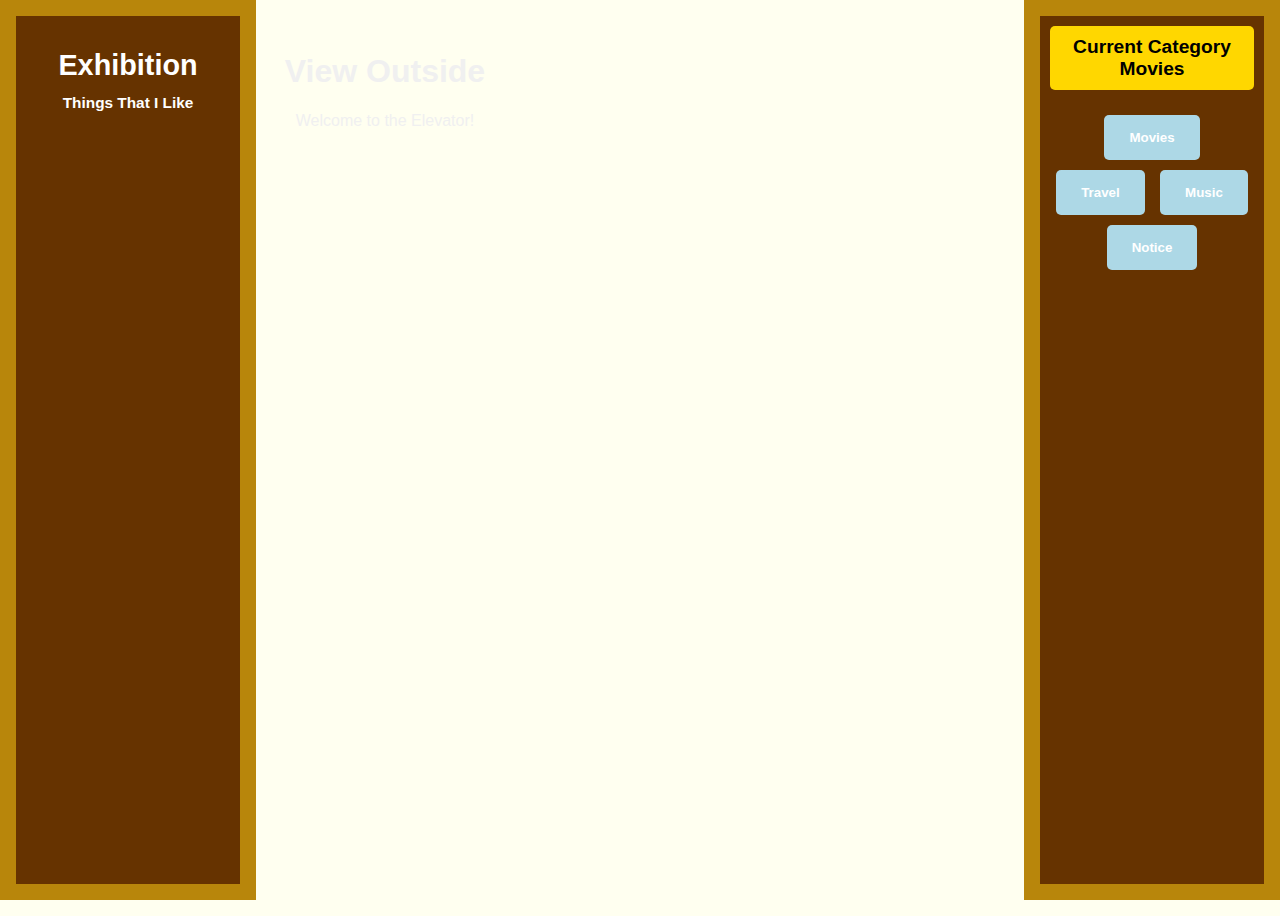
<file: index.html>
<!DOCTYPE html>
<html lang="en">
<head>
    <meta charset="UTF-8">
    <meta name="viewport" content="width=device-width, initial-scale=1.0">
    <title>My_Little_Exhibition</title>
    <link rel="stylesheet" href="main_style.css" type="text/css">
</head>
<body>
    <!-- 왼쪽 패널 -->
    <div id="door_left">
        <div class="left">
            <div>
                <h2>Exhibition<br><span style="font-size: 1.2vw;">Things That I Like</h2>
            </div>
        </div>
    </div>
    
    <!-- 가운데 패널 -->
    <div class="center">
        <div>
            <h1>View Outside</h1>
            <p>Welcome to the Elevator!</p>
        </div>
    </div>

    <!-- 오른쪽 패널 -->
    <div id="door_right">
        <div class="right">
            <div class="category-status" id="category-status">Current Category Movies</div>
            <div>
                <button class="page-btn" id="M" data-page="Movies"><span style="font-weight: bold;">Movies</button>
                <button class="page-btn" id="t" data-page="Travel"><span style="font-weight: bold;">Travel</button>
                <button class="page-btn" id="m" data-page="Music"><span style="font-weight: bold;">Music</button>
                <button class="page-btn" id="n" data-page="Notice"><span style="font-weight: bold;">Notice</button>
            </div>
        </div>
    </div>

    <audio id="elevatorSound" src="sound_effect/elevator-bell-doors-92709.mp3"></audio>

    <script src="https://code.jquery.com/jquery-3.7.1.min.js" integrity="sha256-/JqT3SQfawRcv/BIHPThkBvs0OEvtFFmqPF/lYI/Cxo=" crossorigin="anonymous"></script>
    <script>
        $(document).ready(function() {
            // 초기 설정: Floor 1 버튼 선택 상태로 설정
            $(".page-btn[data-page='Notice']").addClass("selected"); // Floor 1 버튼 강조
            $(".center").load("notice.html"); // 기본 내용 로드
            $("#category-status").text("Current Category Notice"); // 상태 업데이트

            // 버튼 클릭 시 페이지 전환
            $(".page-btn").click(function() {

                const pageNum = $(this).data("page"); // 클릭한 버튼에 해당하는 페이지 번호
                const $currentButton = $(this);

                // 버튼 색 변경: 현재 선택된 버튼 색을 기본 색으로, 새로 선택된 버튼에 특별한 색
                $(".page-btn").removeClass("selected"); // 기존 선택된 버튼 색 초기화
                $currentButton.addClass("selected");

                elevatorSound.currentTime = 0; // 재생 위치 초기화
                elevatorSound.play(); // 효과음 재생

                $("#door_left, #door_right").animate({width: "+=30%"}, 1000, function(){

                    if(pageNum == 'Movies'){
                        $(".center").load("movies.html");
                    } else if(pageNum == 'Travel'){
                        $(".center").load("travel.html");
                    } else if(pageNum == 'Music') {
                        $(".center").load("music.html");
                    } else if(pageNum == 'Notice') {
                        $(".center").load("notice.html");
                    }

                    // 카테고리 상태 업데이트
                    $("#category-status").text(`Current Category ${pageNum}`);

                    setTimeout(function(){
                        $("#door_left, #door_right").animate({width: '-=15%'}, 1000);
                    },1500);

                });
            });
        });
    </script>
</body>
</html>
</file>
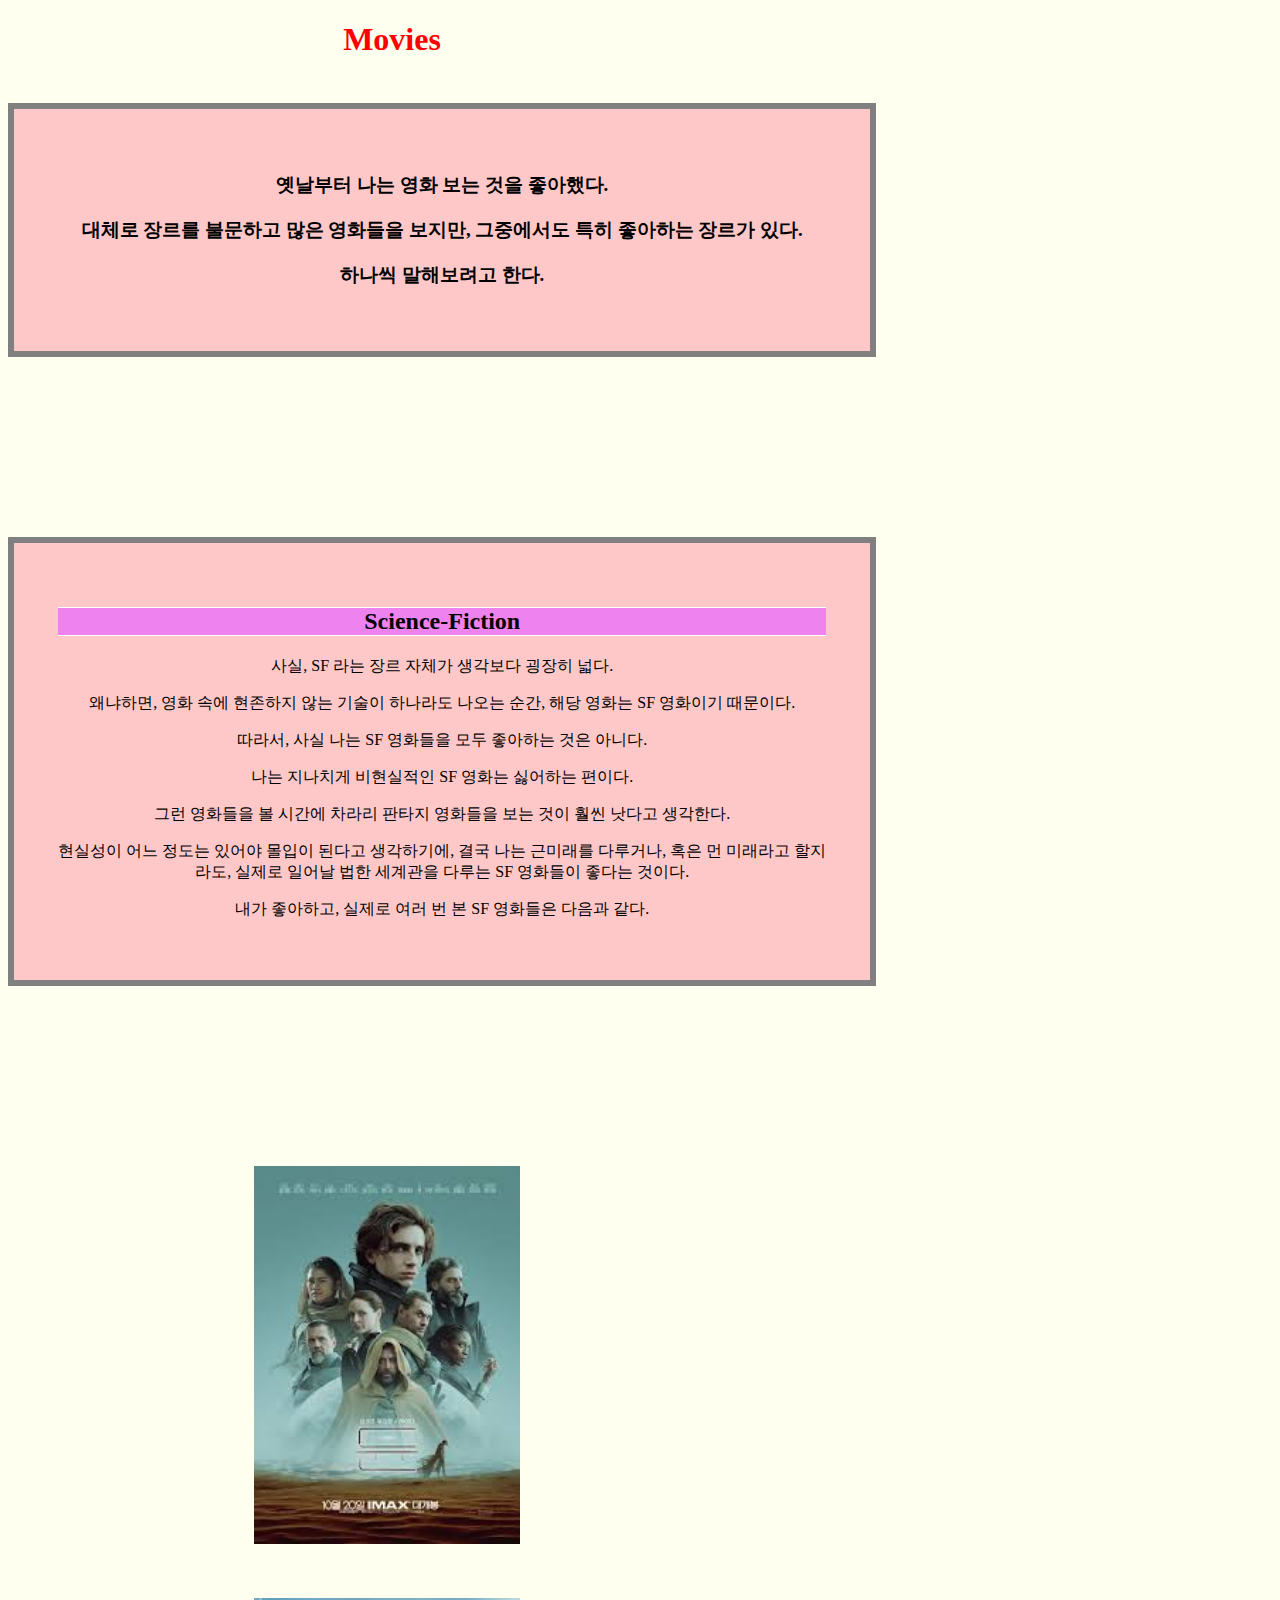
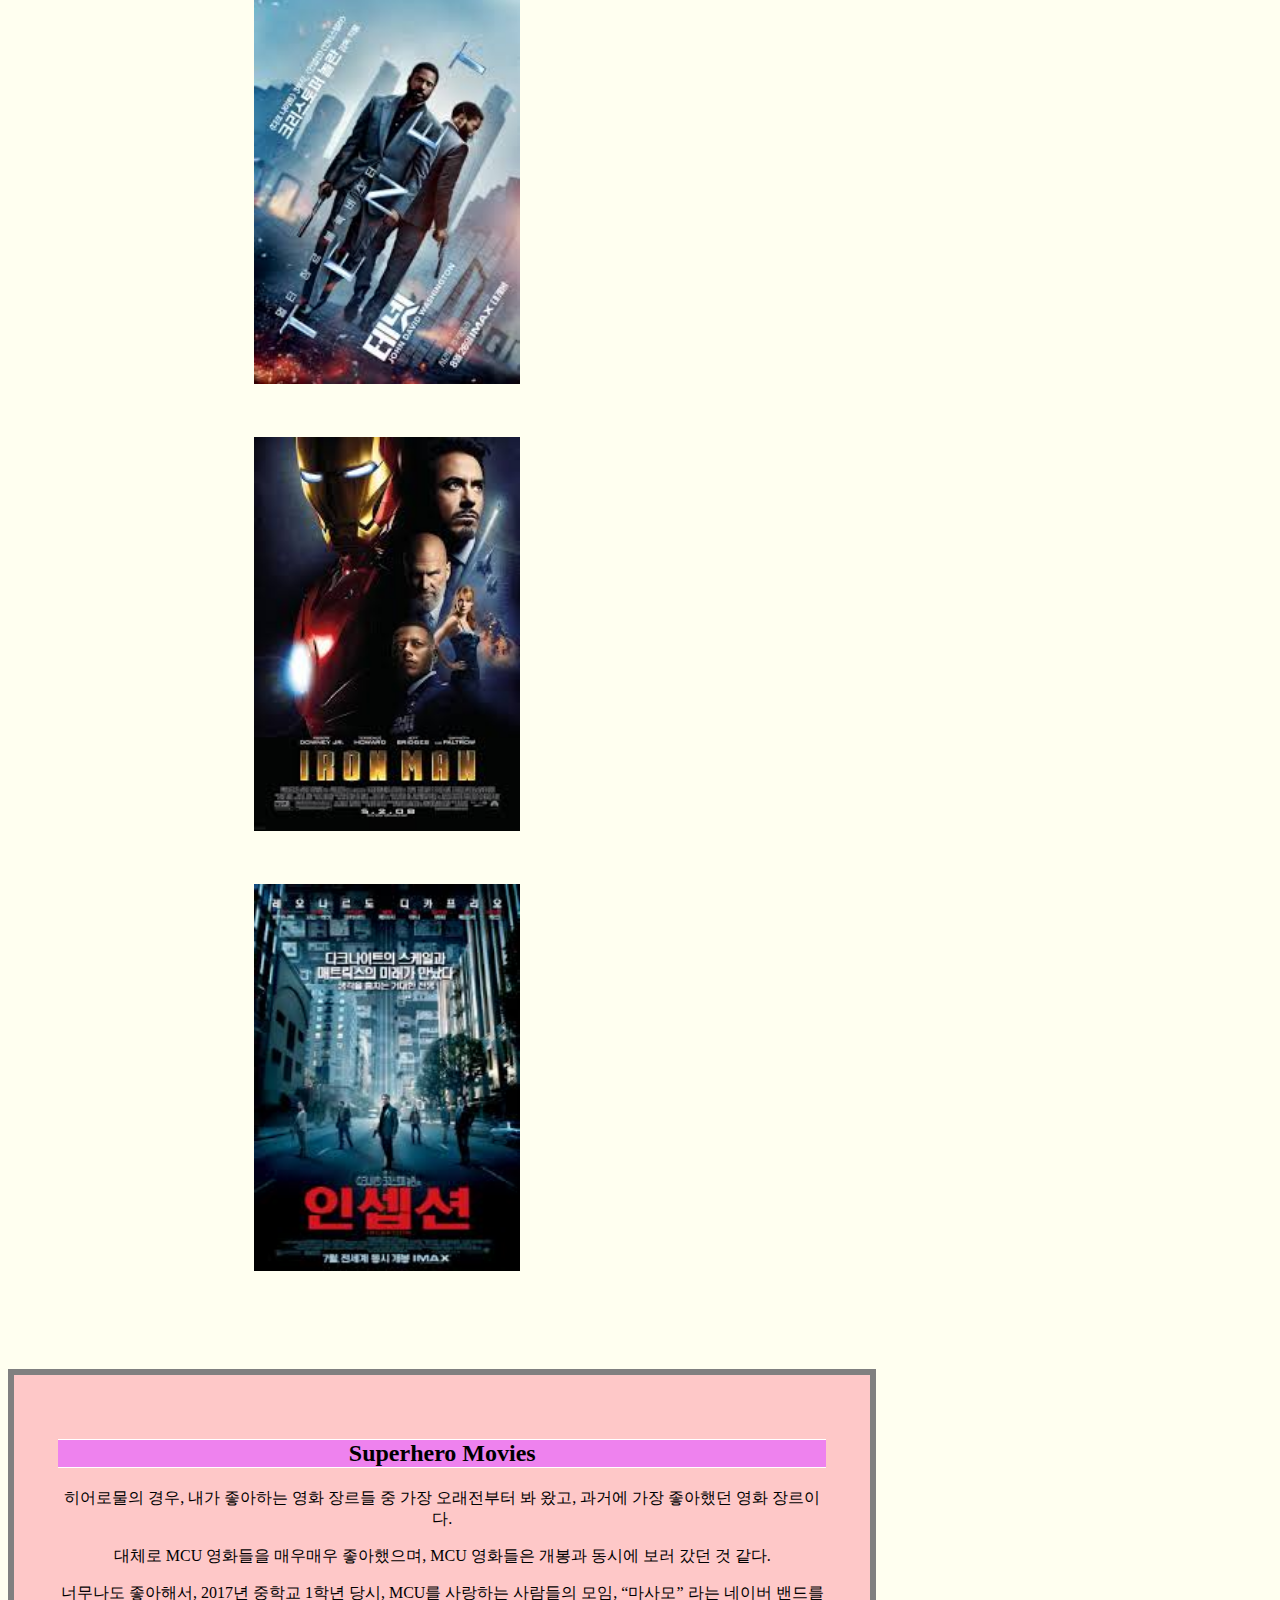
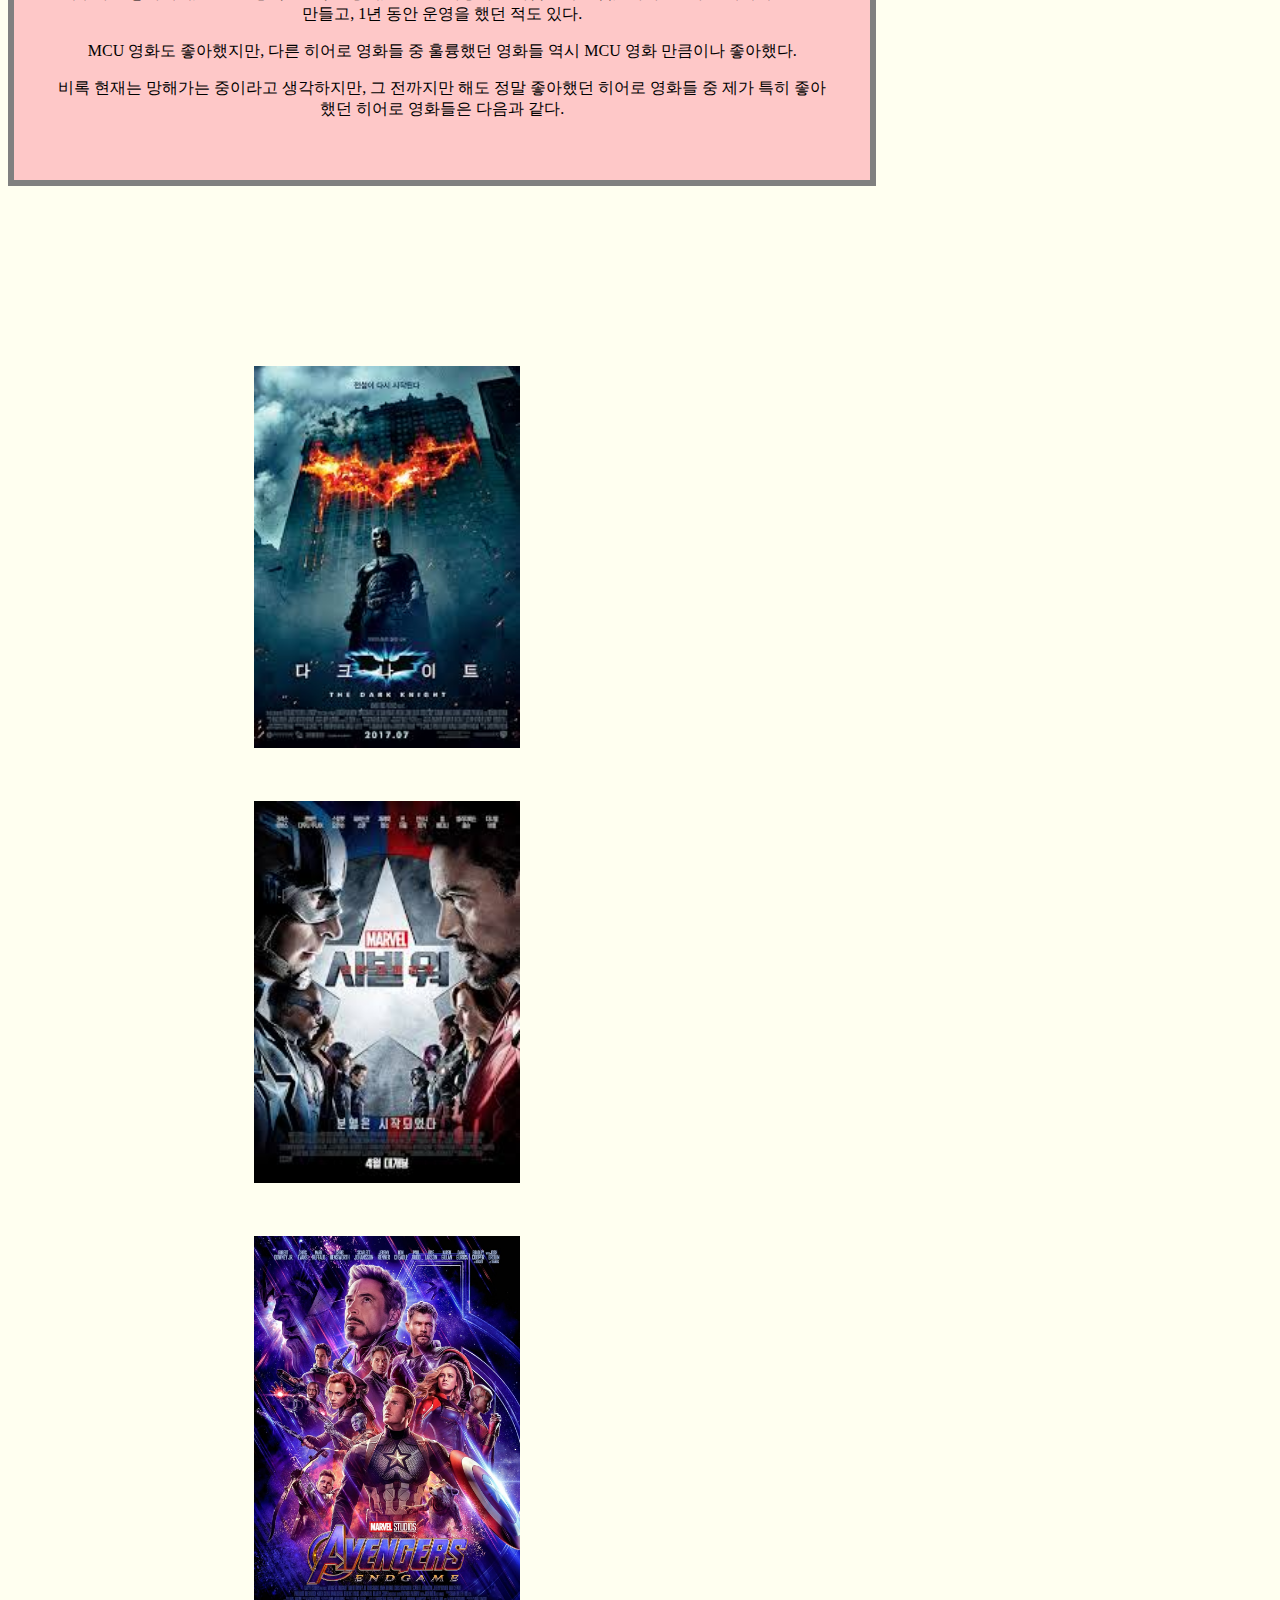
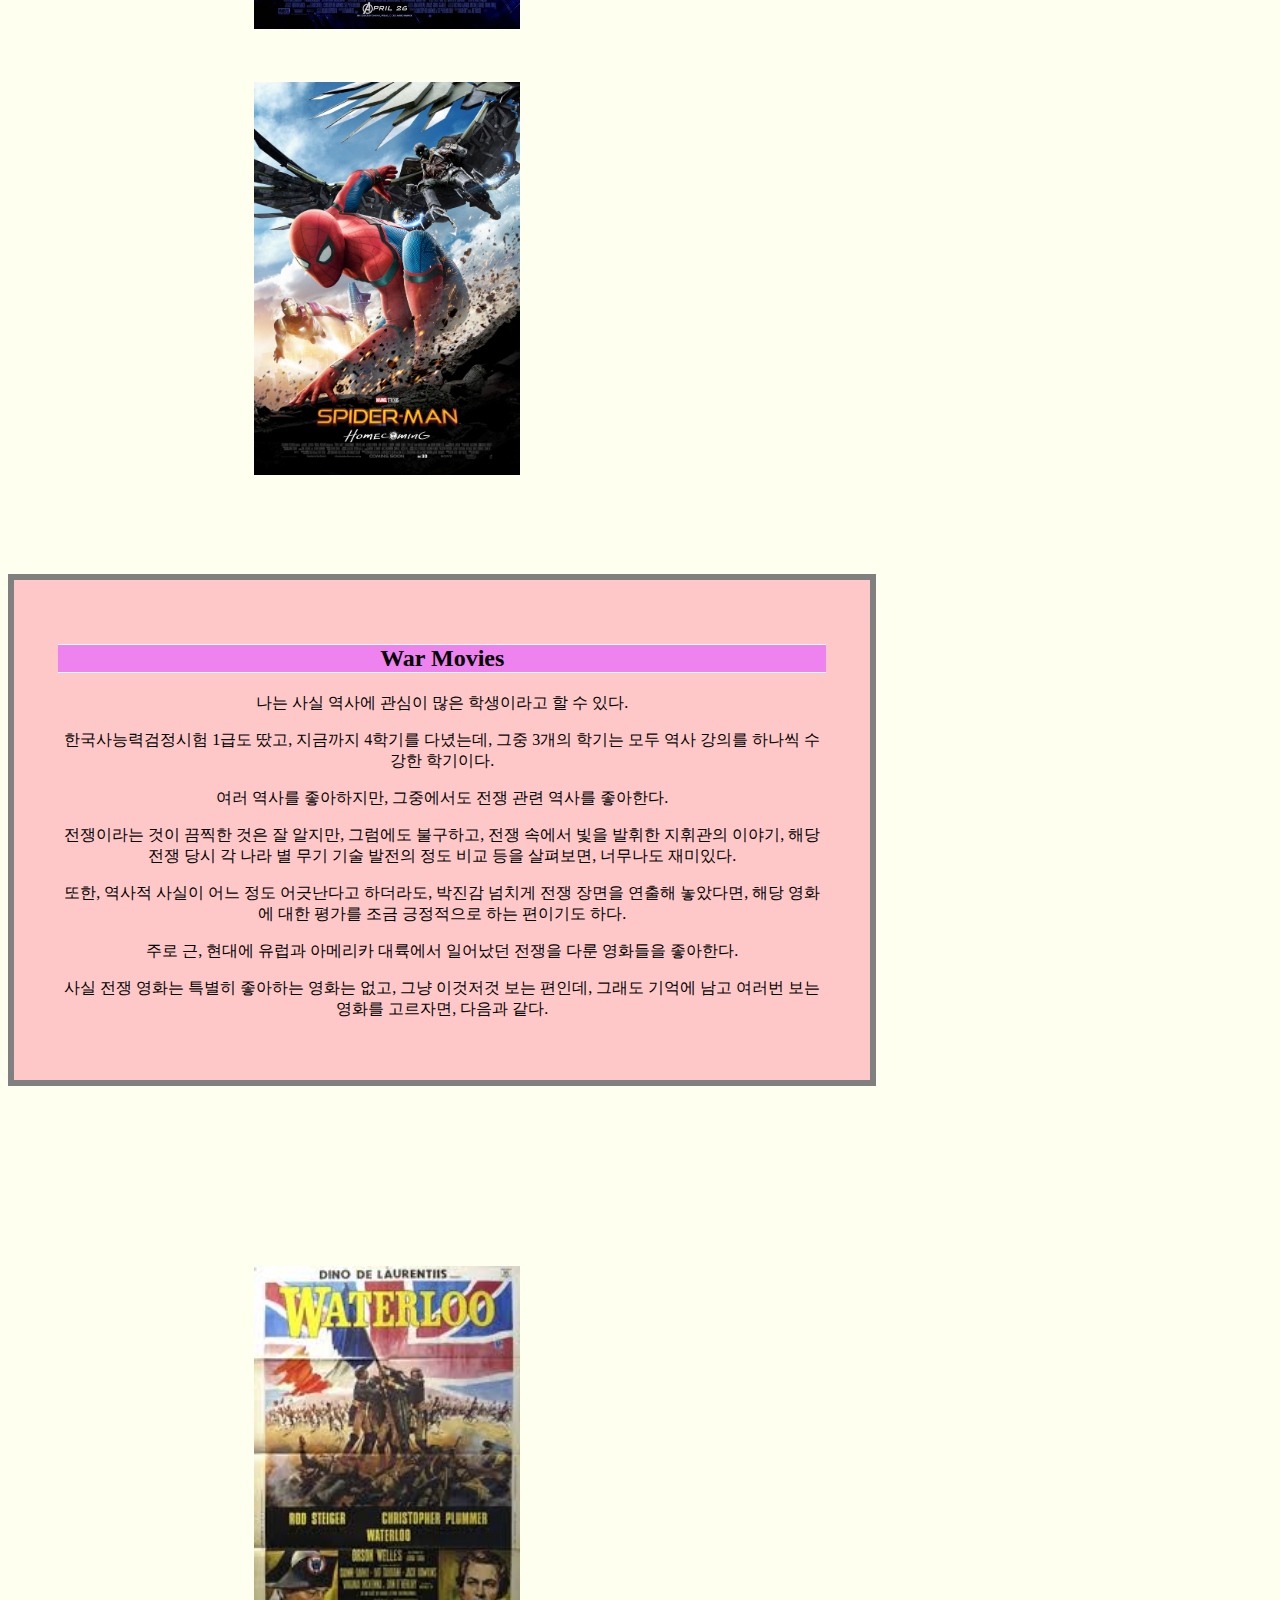
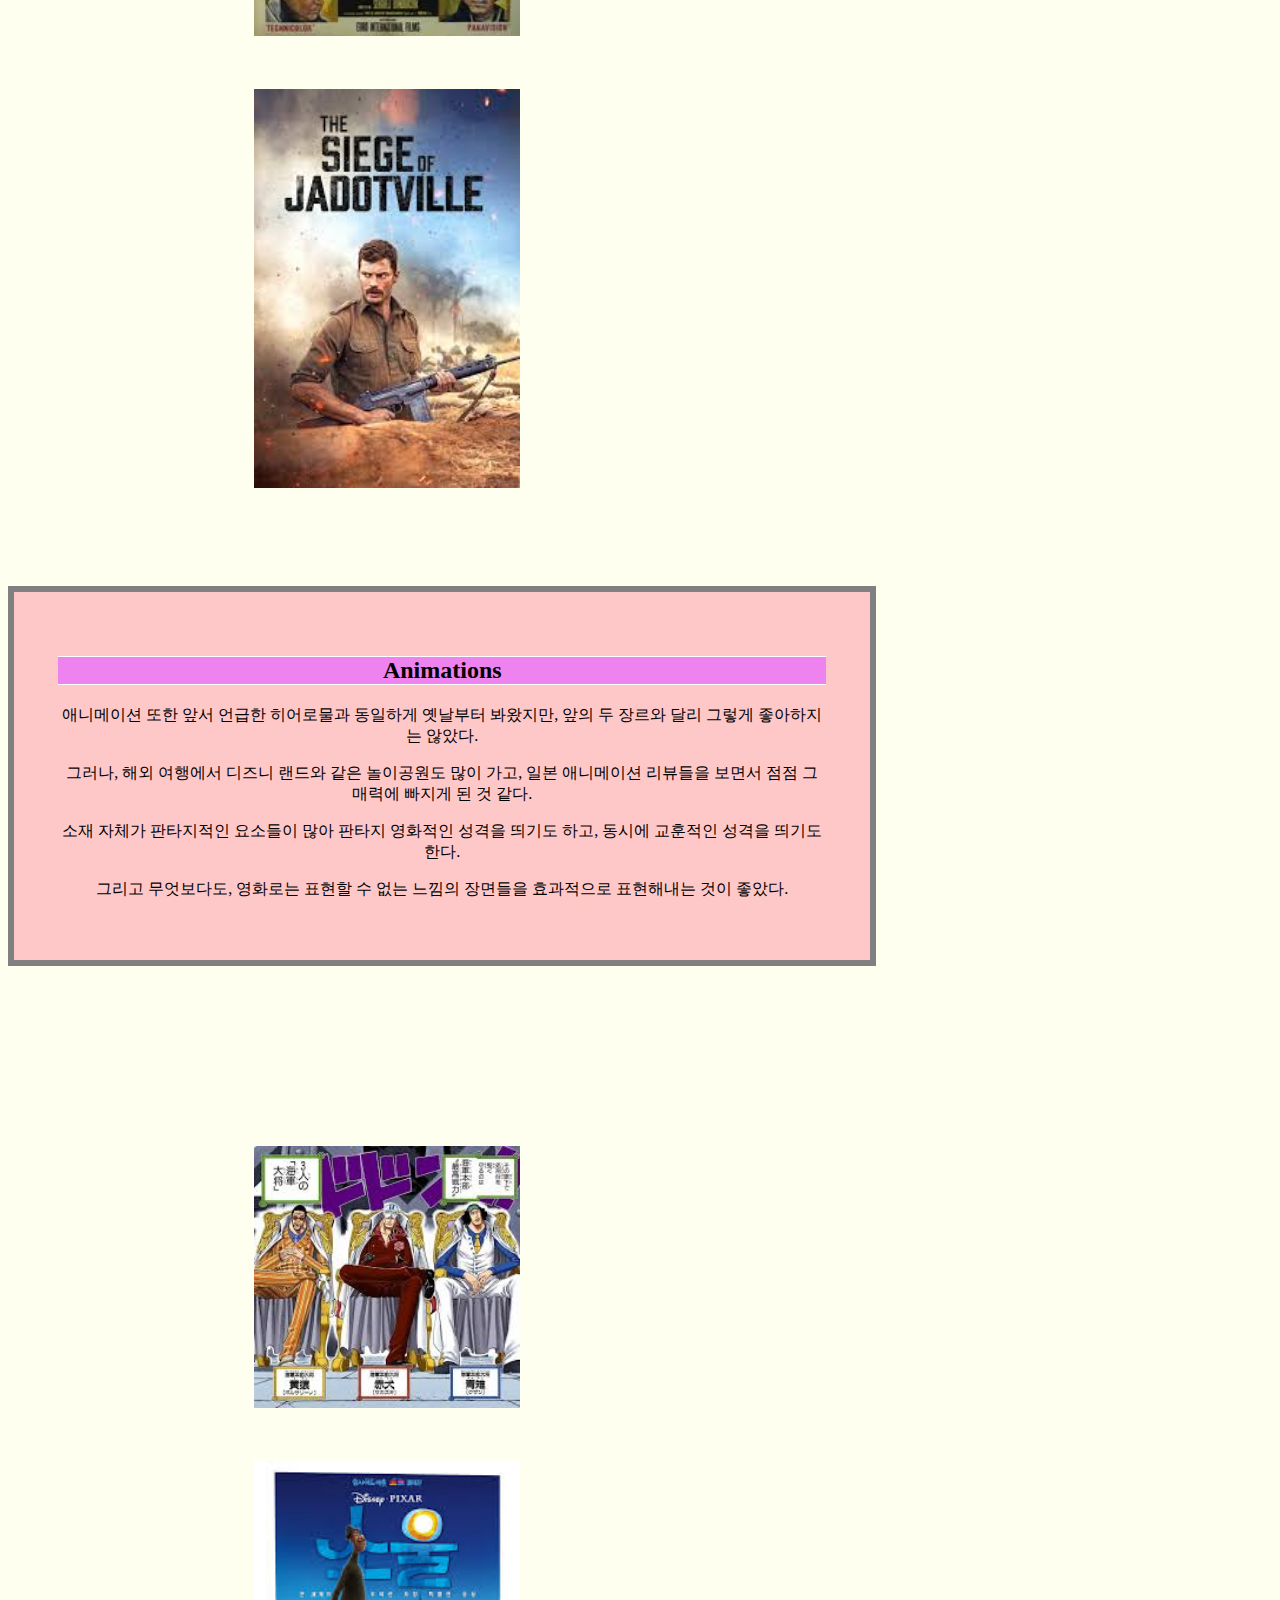
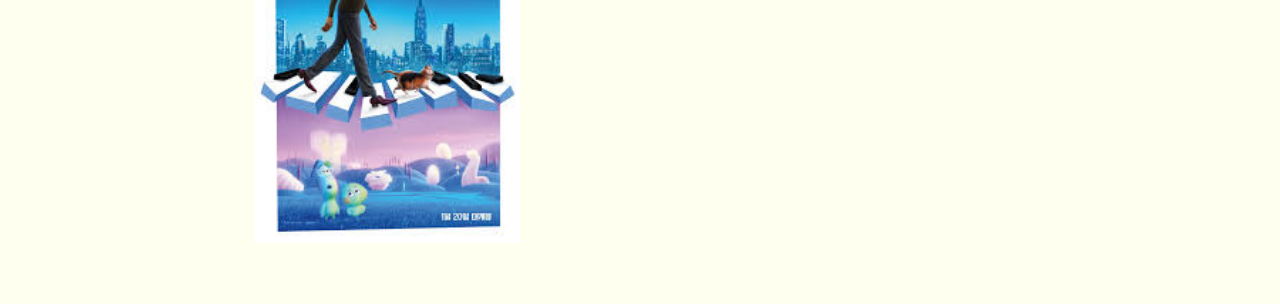
<file: movies.html>
<!DOCTYPE html>
<html lang="en">
<head>
    <meta charset="UTF-8">
    <meta name="viewport" content="width=device-width, initial-scale=1.0">
    <title>Document</title>
    <link rel="stylesheet" href="movies_style.css">
</head>
<body>
    <h1 class="movie_category_title">Movies</h1>
    <div class="movie_genre_explainer">
        <h3>옛날부터 나는 영화 보는 것을 좋아했다.</h3>
        <h3>대체로 장르를 불문하고 많은 영화들을 보지만, 그중에서도 특히 좋아하는 장르가 있다.</h3>
        <h3>하나씩 말해보려고 한다.</h3>
    </div>

    <div class="movie_genre_explainer">
        <h2 class="movie_genre_name">Science-Fiction</h2>
        <p>사실, SF 라는 장르 자체가 생각보다 굉장히 넓다.</p>
        <p>왜냐하면, 영화 속에 현존하지 않는 기술이 하나라도 나오는 순간, 해당 영화는 SF 영화이기 때문이다.</p>
        <p>따라서, 사실 나는 SF 영화들을 모두 좋아하는 것은 아니다.</p>
        <p>나는 지나치게 비현실적인 SF 영화는 싫어하는 편이다.</p>
        <p>그런 영화들을 볼 시간에 차라리 판타지 영화들을 보는 것이 훨씬 낫다고 생각한다.</p>
        <p>현실성이 어느 정도는 있어야 몰입이 된다고 생각하기에, 결국 나는 근미래를 다루거나, 혹은 먼 미래라고 할지라도, 실제로 일어날 법한 세계관을 다루는 SF 영화들이 좋다는 것이다.</p>
        <p>내가 좋아하고, 실제로 여러 번 본 SF 영화들은 다음과 같다.</p>
    </div>

    <div class="movie_container">

        <div class="movie_rectangle" id="r_1_1">
            <img src="images/dune.jpeg" alt="DUNE_PIC">
            <p class="movie_rec_t" id="t_1_1">
                내가 가장 좋아하는 SF 영화는 ‘듄’ 시리즈다.
                이 시리즈를 좋아하는 이유는 먼 미래를 배경으로 하면서도 기술 발전이 제한적이고, 현실적인 설정을 유지하기 때문이다.
                예를 들어, ‘스파이스’라는 물질이 성간 여행에 필수적이고, 레이저 총보다 칼이 더 많이 사용되며, 중세적 체제를 연상시키는 설정이 돋보인다.
                특히, 인류가 과거에 인공지능과 컴퓨터를 파괴하고 복잡한 계산을 인간이 대신하는 모습이 흥미로웠다.
                이러한 독특한 세계관은 기존 SF 영화의 비현실적인 기술과는 차별화된다.
                1편 이후 2편을 3년 동안 기다렸고, 영화는 기대를 충족시켰다. 또한, 영화의 원작 소설을 알게 된 후 구매해 읽고 있다.
            </p>
        </div>
    
        <div class="movie_rectangle" id="r_1_2">
            <img src="images/tenet.jpeg" alt="TENET_PIC">
            <p class="movie_rec_t" id="t_1_2">
                ‘테넷’은 SF 요소와 첩보 영화의 특징을 결합해 매우 흥미로운 영화다.
                특히, "엔트로피는 항상 증가한다"는 열역학 법칙을 반박하며 세상이 거꾸로 흐르는 개념을 구현한 점이 참신하고 재밌다.
                이 설정으로 인해 스토리가 매우 복잡해졌지만, 유튜브 해석 영상을 통해 이해를 깊게 하며 매번 새로운 해석을 발견하는 재미도 있다.
            </p>
        </div>

        <div class="movie_rectangle" id="r_1_3">
            <img src="images/ironman.jpeg" alt="IRONMAN_PIC">
            <p class="movie_rec_t" id="t_1_3">
                영화 아이언맨 시리즈는, 사실 나 뿐만 아니라, 거의 모든 사람이 좋아하는 시리즈라고 생각한다.
                아이언맨 슈트를 입을 때 나는 그런 기계 소리들, 그리고 인공지능 “자비스”…
                사실, 내가 인공지능 개발자라는 꿈을 가지게 된 것도 토니 스타크의 인공지능 비서, ‘자비스’ 같이,
                항상 지니고 다니면서 나의 말동무가 되어줄 수 있는 그런 인공지능을 만들고 싶다는 생각에서 출발하게 된 것이다.
                현재는 그런 인공지능을 만드는 건 커녕, 아주 간단한 인공지능 모델도 하나 만드는 데 엄청난 지식과 시간을 요구한다는 것을 알고 있는 상태이긴 하지만,
                그래도 내가 어렸을 때 멋진 환상을 심어준 영화 시리즈이다. 언젠가는 그런 인공지능 만들고야 말 것이다.
            </p>
        </div>

        <div class="movie_rectangle" id="r_1_4">
            <img src="images/inception.jpeg" alt="INCEPTION_PIC">
            <p class="movie_rec_t" id="t_1_4">
                인셉션의 경우, 천재적인 영화 감독인 ‘크리스토퍼 놀란’ 감독이 제작한 영화이다.
                그런 만큼, 유명한 배우들이 정말 많이 등장하고, 스토리 또한 정말 잘 짜여 있다.
                SF 적인 요소도 좋은데, 꿈 속의 꿈이라는 것을 주제로 한 것이 너무 흥미롭다.
            </p>
        </div>

    </div>

    <div class="movie_genre_explainer">
        <h2 class="movie_genre_name">Superhero Movies</h2>
        <p>히어로물의 경우, 내가 좋아하는 영화 장르들 중 가장 오래전부터 봐 왔고, 과거에 가장 좋아했던 영화 장르이다.</p>
        <p>대체로 MCU 영화들을 매우매우 좋아했으며, MCU 영화들은 개봉과 동시에 보러 갔던 것 같다.</p>
        <p>너무나도 좋아해서, 2017년 중학교 1학년 당시, MCU를 사랑하는 사람들의 모임, “마사모” 라는 네이버 밴드를 만들고, 1년 동안 운영을 했던 적도 있다.</p>
        <p>MCU 영화도 좋아했지만, 다른 히어로 영화들 중 훌륭했던 영화들 역시 MCU 영화 만큼이나 좋아했다.</p>
        <p>비록 현재는 망해가는 중이라고 생각하지만, 그 전까지만 해도 정말 좋아했던 히어로 영화들 중 제가 특히 좋아했던 히어로 영화들은 다음과 같다.</p>
    </div>

    <div class="movie_container">

        <div class="movie_rectangle" id="r_2_1">
            <img src="images/dark_knight.jpeg" alt="DARK_KNIGHT_PIC">
            <p class="movie_rec_t" id="t_2_1">
                내가 왜 수많은 MCU 영화들을 방금 전까지만 해도 좋아한다고 이야기를 했는데,
                왜 첫번째 영화로 MCU가 아닌 다른 영화를 소개하는지 의아할 것이다.
                그 이유는 영화 다크나이트가 다른 MCU 영화들보다 훨씬 더 뛰어난 히어로 영화라고 생각하기 때문이다.
                크리스토퍼 놀란 감독은 현실적인 히어로를 그려냈으며, 배트맨과 조커를 초인적인 존재가 아닌 평범한 인간으로 묘사해 몰입감을 높였다.
                경찰이 배트맨을 쫓고, 시민들이 그를 비난하는 모습은 히어로의 존재 이유를 되묻게 한다는 점에서 매우 흥미로웠다.
            </p>
        </div>

        <div class="movie_rectangle" id="r_2_2">
            <img src="images/civil_war.jpeg" alt="CIVIL_WAR_PIC">
            <p class="movie_rec_t" id="t_2_2">
                캡틴 아메리카: 시빌 워는 내가 처음으로 영화관에서 본 MCU 영화다.
                2016년, 만 12세가 되어 처음으로 MCU 영화를 극장에서 볼 수 있었고, 그때 개봉한 작품이 바로 이 영화였다.
                캡틴 아메리카가 자신의 신념에 혼란을 느끼는 모습, 어벤져스가 감정적인 이유로 서로 충돌하는 장면, 그리고 힘이 아닌 계략으로 어벤져스를 와해시키는 제모 남작의 모습은 모두 매우 인상적이었다.
            </p>
        </div>

        <div class="movie_rectangle" id="r_2_3">
            <img src="images/Endgame.jpg" alt="ENDGAME_PIC">
            <p class="movie_rec_t" id="t_2_3">
                긴 말이 필요없다. 어벤져스: 엔드게임은 기존 마블 팬들을 위한 선물 같은 영화다.
                이전 MCU 영화들을 오마주하는 장면들, 토니 스타크가 시간 여행으로 아버지와 만나는 장면,
                캡틴 아메리카가 첫사랑 페기를 지켜보는 감동적인 장면들은 팬들에게 깊은 여운을 남겼다.
                또한, 캡틴이 처음으로 자신만을 위한 선택을 하고, 아이언맨이 타인을 위해 희생하며,
                이러한 두 캐릭터를 최대한 존중해주는 영화의 엔딩은 진정으로 감동적이고 매력적인 것이었다.
            </p>
        </div>

        <div class="movie_rectangle" id="r_2_4">
            <img src="images/Spiderman.jpg" alt="SPIDERMAN_PIC">
            <p class="movie_rec_t" id="t_2_4">
                톰 홀랜드 주연의 스파이더맨 삼부작은 같은 MCU 내의 다른 히어로들의 삼부작과 달리, 세 작품 모두 좋은 작품이다.
                우선, 해당 영화 시리즈에서 스파이더맨을 맡은 배우 톰 홀랜드가 너무나도 스파이더맨 역할에 찰떡이다.
                외모며, 몸매며, 목소리며.. 안 어울리는 곳이 없다. 이렇게 찰떡인 배우가 연기를 하기에, 몰입이 안될 수가 없다.
                배우 뿐만 아니라, 스토리, 그리고 영화에서 스파이더맨과 여러 빌런들 모두 매력적인 캐릭터들로 묘사되기 때문에,
                욕하려고 해도 욕할 건덕지가 없다. 곧 스파이더맨 4가 나온다고 하는데 그 영화도 영화관에서 볼 수 있으면 좋겠다.
                그러나, 군대 문제 때문에 어떻게 될지는 모르겠다.
            </p>
        </div>



    </div>


    <div class="movie_genre_explainer">
        <h2 class="movie_genre_name">War Movies</h2>
        <p>나는 사실 역사에 관심이 많은 학생이라고 할 수 있다.</p>
        <p>한국사능력검정시험 1급도 땄고, 지금까지 4학기를 다녔는데, 그중 3개의 학기는 모두 역사 강의를 하나씩 수강한 학기이다.</p>
        <p>여러 역사를 좋아하지만, 그중에서도 전쟁 관련 역사를 좋아한다.</p>
        <p>전쟁이라는 것이 끔찍한 것은 잘 알지만, 그럼에도 불구하고, 전쟁 속에서 빛을 발휘한 지휘관의 이야기, 해당 전쟁 당시 각 나라 별 무기 기술 발전의 정도 비교 등을 살펴보면, 너무나도 재미있다.</p>
        <p>또한, 역사적 사실이 어느 정도 어긋난다고 하더라도, 박진감 넘치게 전쟁 장면을 연출해 놓았다면, 해당 영화에 대한 평가를 조금 긍정적으로 하는 편이기도 하다.</p>
        <p>주로 근, 현대에 유럽과 아메리카 대륙에서 일어났던 전쟁을 다룬 영화들을 좋아한다.</p>
        <p>사실 전쟁 영화는 특별히 좋아하는 영화는 없고, 그냥 이것저것 보는 편인데, 그래도 기억에 남고 여러번 보는 영화를 고르자면, 다음과 같다.</p>
    </div>

    <div class="movie_container">
        
        <div class="movie_rectangle" id="r_3_1">
            <img src="images/waterloo.jpeg" alt="WATERLOO_PIC">
            <p class="movie_rec_t" id="t_3_1">
                나는 19세기 유럽의 나폴레옹 전쟁을 특히 좋아한다.
                당시 군인들의 제복, 전열보병 전술, 그리고 최강의 카리스마를 자랑했던 나폴레옹의 몰락 과정이 흥미롭기 때문이다.
                영화 워털루는 나폴레옹의 몰락을 가져온 워털루 전투를 다룬다.
                1972년에 제작된 오래된 영화지만, 전투 장면의 스케일과 역사적 디테일이 뛰어나다.
                특히, 나폴레옹과 웰링턴 공작의 심리 상태를 교차해 보여주는 연출과, 늙고 지친 나폴레옹의 모습이 인상적이었다.
                이를 통해, 이렇게 위대한 나폴레옹도 결국 인간일 뿐이며, 영원한 것은 없다는 사실을 깨닫게 되었다.
            </p>
        </div>

        <div class="movie_rectangle" id="r_3_2">
            <img src="images/jadotville.jpeg" alt="JADOTVILLE_PIC">
            <p class="movie_rec_t" id="t_3_2">
                자도빌 포위작전은 1961년 콩고 내전에서 유엔 평화유지군으로 파병된 아일랜드군 158명이
                경험도, 병력도 압도적인 카탕가 반군과 용병 3000명에 맞선 기적 같은 전투를 다룬다.
                전투 경험이 없는 아일랜드군이 사상자 없이 방어에 성공하고, 끝내 항복했지만 놀라운 성과를 낸 이야기가 인상적이다.
                특히, 전투 후 당황하는 병사들과 전술책을 던지는 사령관 ‘퀸란’ 소령의 모습은 전쟁을 겪지 않은 군인들이 실제 전쟁에서 느낄 혼란을 생생히 보여준다.
                이를 보며, 나 역시 군 복무 중 아무 일이 없기를 바라는 마음이 들었다.
            </p>
        </div>

    </div>

    <div class="movie_genre_explainer">
        <h2 class="movie_genre_name">Animations</h2>
        <p>애니메이션 또한 앞서 언급한 히어로물과 동일하게 옛날부터 봐왔지만, 앞의 두 장르와 달리 그렇게 좋아하지는 않았다.</p>
        <p>그러나, 해외 여행에서 디즈니 랜드와 같은 놀이공원도 많이 가고, 일본 애니메이션 리뷰들을 보면서 점점 그 매력에 빠지게 된 것 같다.</p>
        <p>소재 자체가 판타지적인 요소들이 많아 판타지 영화적인 성격을 띄기도 하고, 동시에 교훈적인 성격을 띄기도 한다.</p>
        <p>그리고 무엇보다도, 영화로는 표현할 수 없는 느낌의 장면들을 효과적으로 표현해내는 것이 좋았다.</p>
    </div>

    <div class="movie_container">

        <div class="movie_rectangle" id="r_4_1">
            <img src="images/onepiece.jpeg" alt="ONEPIECE_PIC">
            <p class="movie_rec_t" id="t_4_1">
                일본 애니메이션 원피스는 사실 최근 들어 좋아하게 된 애니메이션이다.
                전 해적왕 '골D 로져’가 숨겨놓은 보물을 찾아 해적왕이 되려고 하는 해적들과 이를 막는 해군들, 그리고 세계정부에 맞서는 혁명군 세력 사이에서 벌어지는 이야기를 다룬다.
                내가 이 애니메이션을 최근 들어 좋아하게 된 이유는, 세계관이 좋다고 생각하기 때문이다.
                악마의 열매, 그리고 열매의 능력을 이용하는 능력자들과 그 능력을 무력화 시키는 해루석 이라는 원소와 패기 라는 기술들..
                그들 스스로의 능력을 지니고 전투를 치르는 장면 하나하나 모두 좋은 것 같다. 간단하게 얘기하자면, 멋있어서 좋아한다.
            </p>
        </div>

        <div class="movie_rectangle" id="r_4_2">
            <img src="images/soul.jpeg" alt="SOUL_PIC">
            <p class="movie_rec_t" id="t_4_2">
                소울은 내가 가장 좋아하는 디즈니 애니메이션이다.
                이 영화는 감동적인 사랑 이야기나 위험천만한 모험을 다루지는 않는다.
                오히려 ‘평범함’을 주제로, 평범한 삶의 아름다움과 소중함을 전달한다.
                삶은 어떤 목적이나 특별한 사건이 있어서 아름다운 것이 아니라, 그 자체로 아름답다는 메시지가 깊은 인상을 남겼다.
                적절한 음악과 스토리가 이 메시지를 잘 담아내어 더욱 감명 깊었다.
            </p>
        </div>

    </div>

    <script src="https://code.jquery.com/jquery-3.7.1.min.js" integrity="sha256-/JqT3SQfawRcv/BIHPThkBvs0OEvtFFmqPF/lYI/Cxo=" crossorigin="anonymous"></script>
    <script>
        $(document).ready(function(){
            
            $("#r_1_1").hover(function(){
                $("#t_1_1").fadeIn();
            }, function(){
                $("#t_1_1").fadeOut();    
            });

            $("#r_1_2").hover(function(){
                $("#t_1_2").fadeIn();
            }, function(){
                $("#t_1_2").fadeOut();
            });

            $("#r_1_3").hover(function(){
                $("#t_1_3").fadeIn();
            }, function(){
                $("#t_1_3").fadeOut();
            });

            $("#r_1_4").hover(function(){
                $("#t_1_4").fadeIn();
            }, function(){
                $("#t_1_4").fadeOut();
            });

            $("#r_2_1").hover(function(){
                $("#t_2_1").fadeIn();
            }, function(){
                $("#t_2_1").fadeOut();
            });

            $("#r_2_2").hover(function(){
                $("#t_2_2").fadeIn();
            }, function(){
                $("#t_2_2").fadeOut();
            });

            $("#r_2_3").hover(function(){
                $("#t_2_3").fadeIn();
            }, function(){
                $("#t_2_3").fadeOut();
            });

            $("#r_2_4").hover(function(){
                $("#t_2_4").fadeIn();
            }, function(){
                $("#t_2_4").fadeOut();
            });

            $("#r_3_1").hover(function(){
                $("#t_3_1").fadeIn();
            }, function(){
                $("#t_3_1").fadeOut();
            });

            $("#r_3_2").hover(function(){
                $("#t_3_2").fadeIn();
            }, function(){
                $("#t_3_2").fadeOut();
            });

            $("#r_4_1").hover(function(){
                $("#t_4_1").fadeIn();
            }, function(){
                $("#t_4_1").fadeOut();
            });

            $("#r_4_2").hover(function(){
                $("#t_4_2").fadeIn();
            }, function(){
                $("#t_4_2").fadeOut();
            });
        });
    </script>
</body>
</html>
</file>
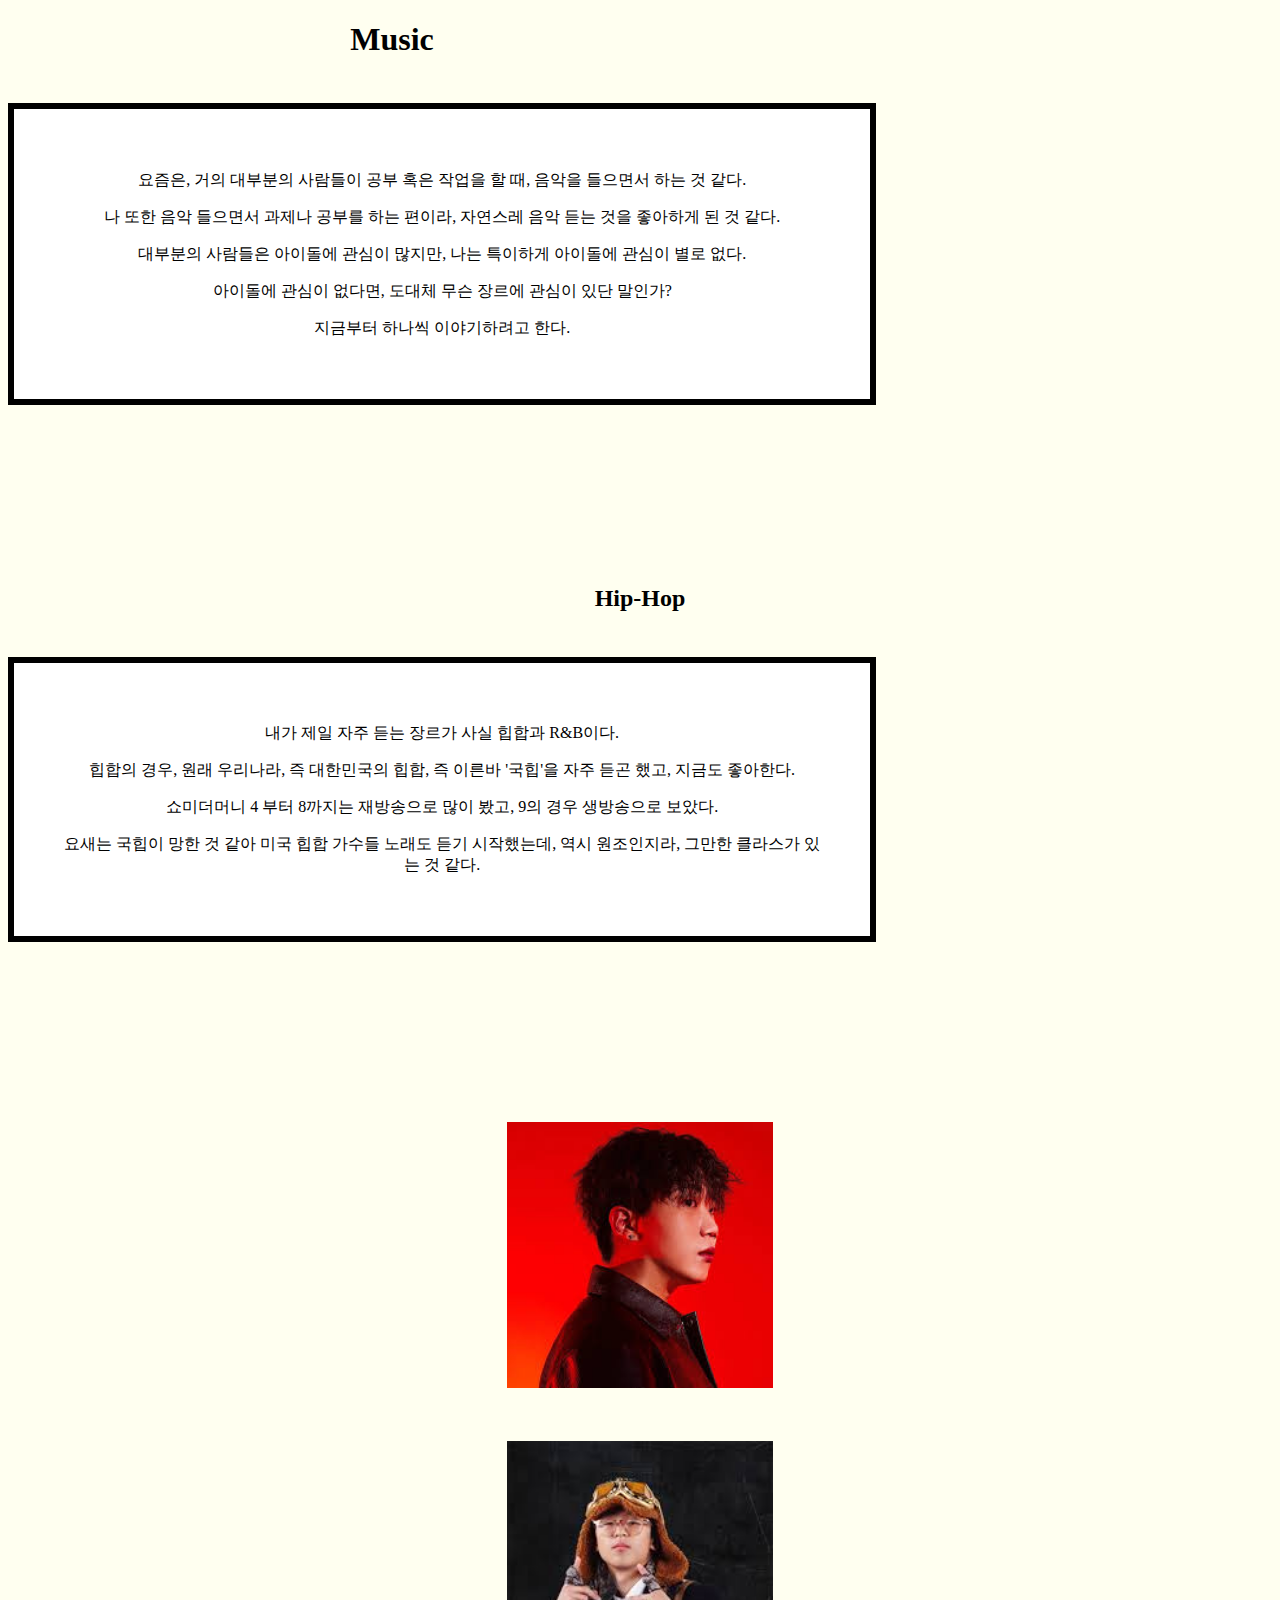
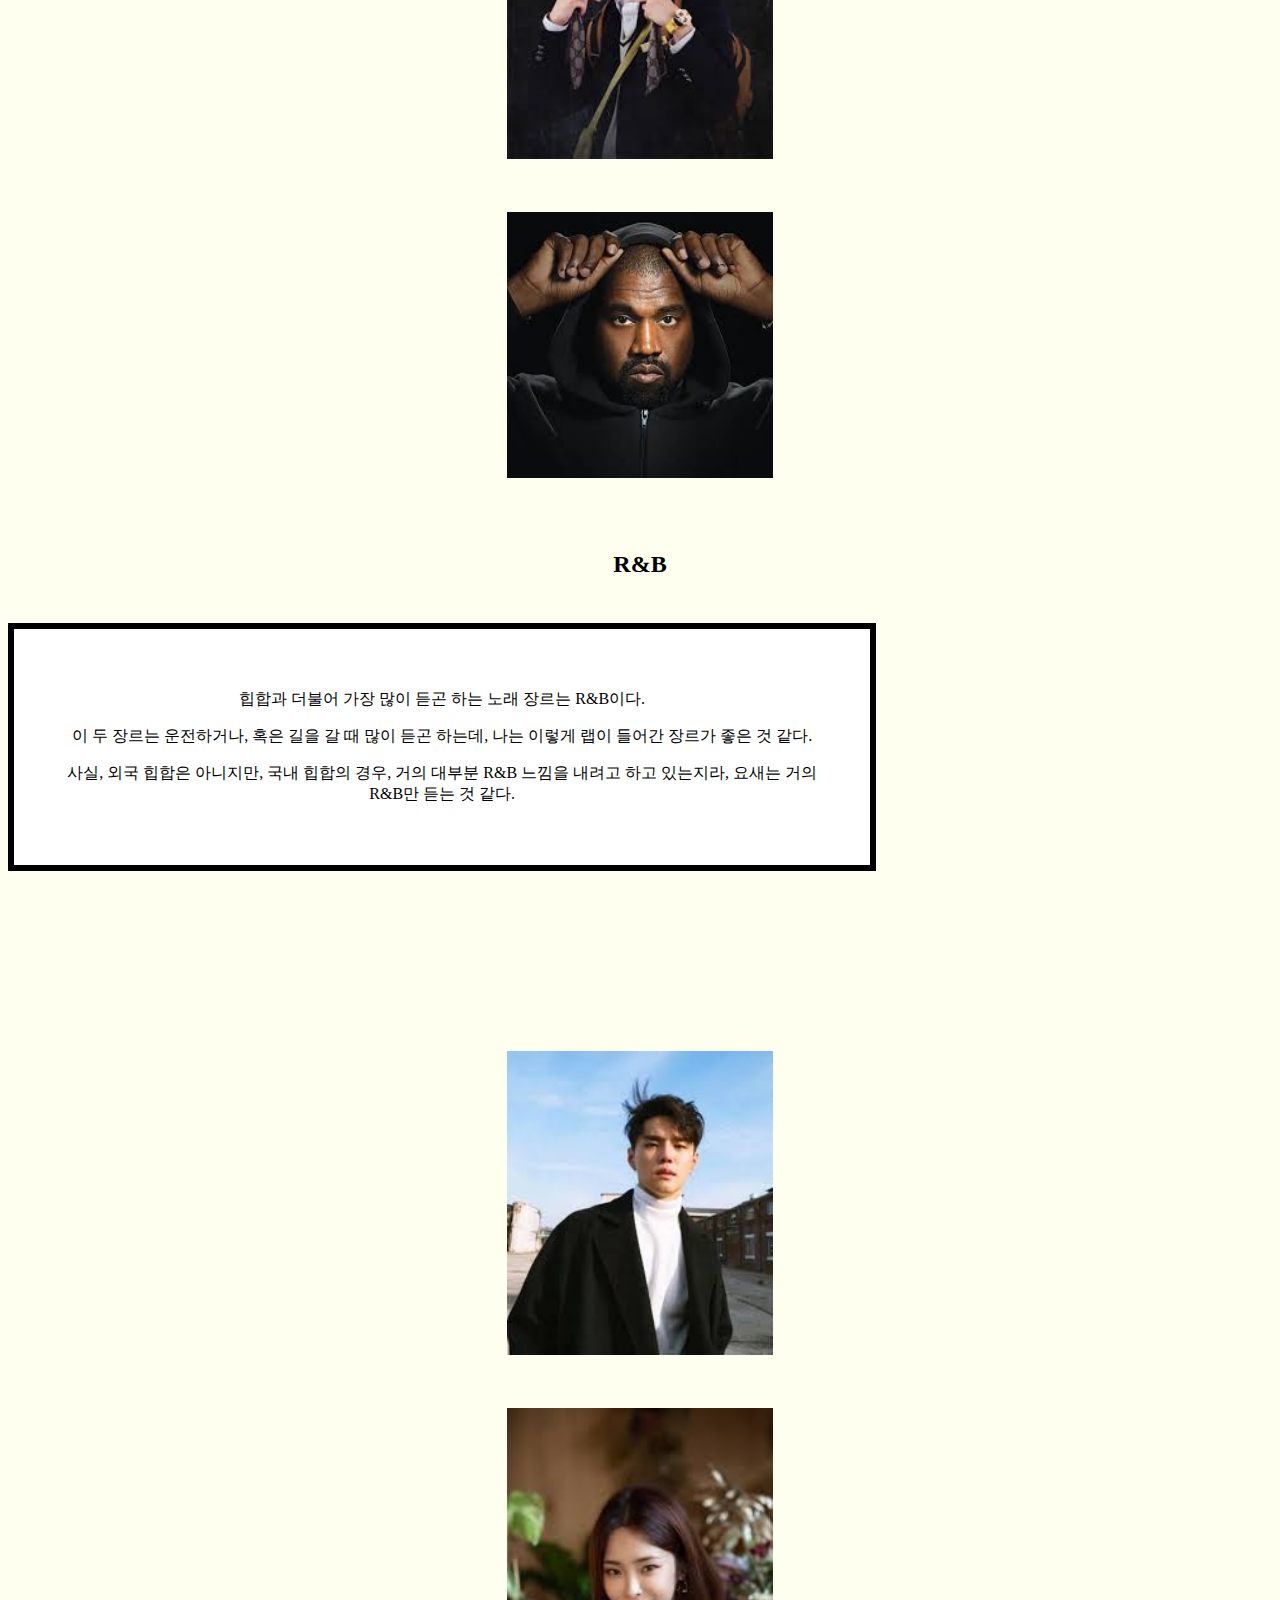
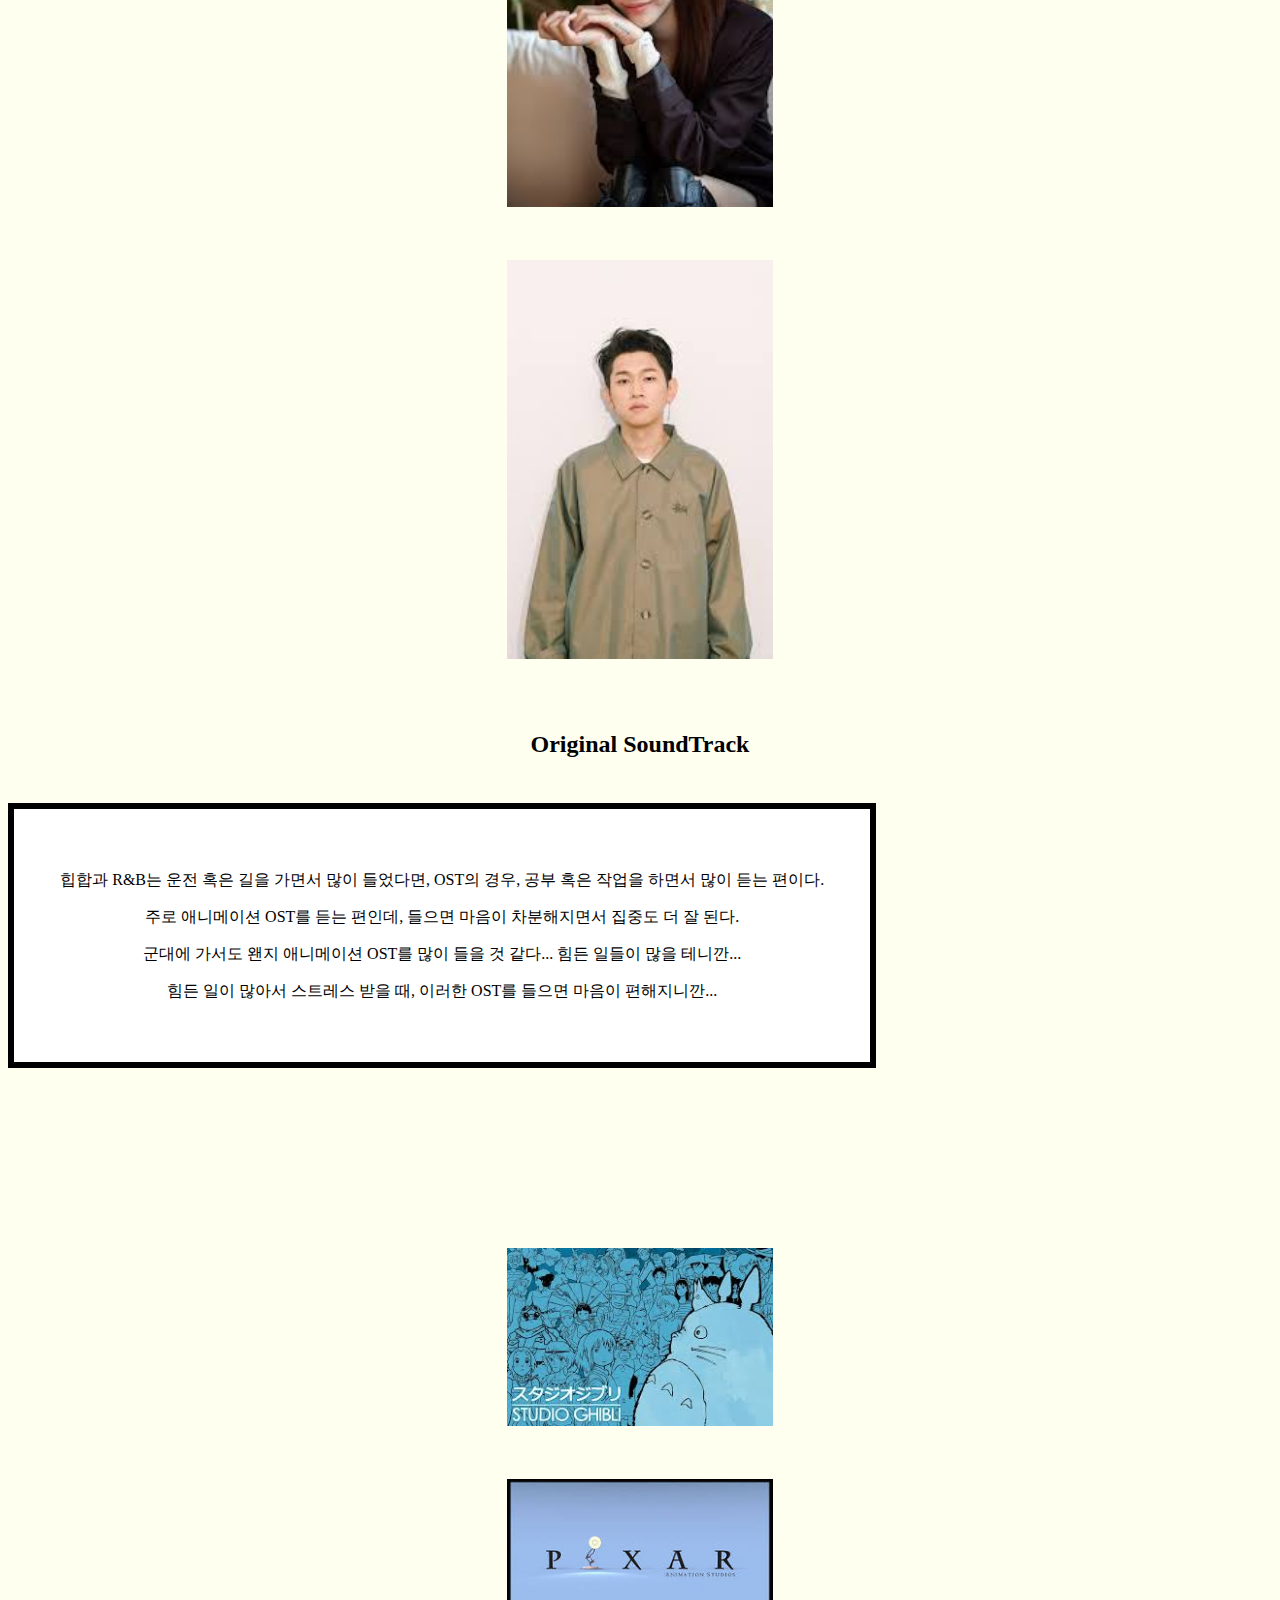
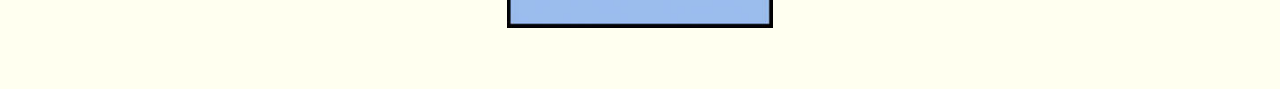
<file: music.html>
<!DOCTYPE html>
<html lang="en">
<head>
    <meta charset="UTF-8">
    <meta name="viewport" content="width=device-width, initial-scale=1.0">
    <title>Document</title>
    <link rel="stylesheet" href="music_style.css">
</head>
<body>
    <h1 class="music_category_title">Music</h1>

    <div class="music_explainer">
        <p>요즘은, 거의 대부분의 사람들이 공부 혹은 작업을 할 때, 음악을 들으면서 하는 것 같다.</p>
        <p>나 또한 음악 들으면서 과제나 공부를 하는 편이라, 자연스레 음악 듣는 것을 좋아하게 된 것 같다.</p>
        <p>대부분의 사람들은 아이돌에 관심이 많지만, 나는 특이하게 아이돌에 관심이 별로 없다.</p>
        <p>아이돌에 관심이 없다면, 도대체 무슨 장르에 관심이 있단 말인가?</p>
        <p>지금부터 하나씩 이야기하려고 한다.</p>
    </div>

    <div class="music_genre_name">
        <h2>Hip-Hop</h2>
    </div>

    <div class="music_explainer">
        <p>내가 제일 자주 듣는 장르가 사실 힙합과 R&B이다.</p>
        <p>힙합의 경우, 원래 우리나라, 즉 대한민국의 힙합, 즉 이른바 '국힙'을 자주 듣곤 했고, 지금도 좋아한다.</p>
        <p>쇼미더머니 4 부터 8까지는 재방송으로 많이 봤고, 9의 경우 생방송으로 보았다.</p>
        <p>요새는 국힙이 망한 것 같아 미국 힙합 가수들 노래도 듣기 시작했는데, 역시 원조인지라, 그만한 클라스가 있는 것 같다.</p>
    </div>

    <div class="music_container">
        <div class="music_rectangle" id="r_1_1">
            <img src="images/changmo.jpeg" alt="CHANGMO_PIC">
            <p class="music_genre_explain_t" id="t_1_1">
                창모는 내가 국내 힙합 아티스트 중 가장 좋아하고 존경하는 아티스트인데,
                나플라와 같은 다른 몇몇 래퍼들은 정신병 있는 척 하면서 병역기피하려고 하다가 걸린 데 반해,
                창모는 당당하게 군대를 다녀왔으며, 심지어 군대 관련 힙합 곡까지 내버렸다.
                그리고, 병역 관련 문제 뿐만 아니라, 곡 자체도 정말 좋다.
                요즘 국힙 컨셉이, 약간 R&B를 따라하는 듯한 싱잉랩 이라는 장르로 가는 것인데,
                창모는 특색 있는 목소리와 버클리 음악대학을 붙었던 만큼 재능 있는 작곡 실력으로 이러한 컨셉에 잘 들어맞는 곡들을 내고 있다고 생각한다.
                'METEOR', '아름다워', '빌었어', 'SELFMADE ORANGE' 등 명곡들이 참 많은 것 같다.
                언젠가는 창모 콘서트 가보는 게 내 목표였는데, 이번에 서강대 축제에 창모 님께서 오셔서 정말 작게나마 소원성취한 것 같다.
                단독 콘서트도 가보고 싶다.
            </p>
        </div>

        <div class="music_rectangle" id="r_1_2">
            <img src="images/bignaughty.jpeg" alt="BIGNAUGHTY_PIC">
            <p class="music_genre_explain_t" id="t_1_2">
                창모와 마찬가지로, 목소리가 타고났다.
                창모는 오토튠이 조금 들어갔을 때 빛을 발하는 목소리라면, 빅나티는 그냥 오토튠 없이도 목소리가 개성있다.
                쇼미더머니 8 당시, 대원외고 출신이라는 점에서 많이 주목 받았었는데, 그래서 그런지 머리도 좋은 것 같다.
                가사도 직접 쓴다는데, 수준급이고, 나이에 비해 굉장히 잘 나가는 케이스라고 생각한다.
                20살에 멜론 차트 10위권에도 들었으니 말이다. 난 20살 때 뭐했는지... 하하..
                물론 나보다 1살 형이긴 하다만... 그래도 나이에 비해 정말 대단한 사람이라고 생각한다.
                최근에는 고막소년단이라는 아이돌 보이그룹에 속해서 활동하고 있는 것으로 안다.
            </p>
        </div>

        <div class="music_rectangle" id="r_1_3">
            <img src="images/ye.jpeg" alt="YE_PIC">
            <p class="music_genre_explain_t" id="t_1_3">
                우선, 칸예 웨스트는, 전 세계적으로 인기가 오래전부터 있어왔다.
                그러나, 내가 칸예 웨스트를 좋아하기 시작한 것은, 비교적 최근부터이다.
                저번 방학, 즉 2학년 여름방학에, 친구 한명이 같이 칸예 웨스트의 콘서트에 가자면서 자꾸 나를 꼬시는 것이다.
                그때 한번 가봤는데, 그 콘서트에서 이 래퍼의 인기를 실감하게 되었다. 국내의 내로라하는 힙합 아티스트 전부 합쳐도 이 사람보다는 인기가 없을 것 같았다.
                정말 많은 사람들이 그 콘서트에 왔었고, 우리는 운 좋게도 맨 앞 열에 앉아서 볼 수 있게 되었는데, 공연도 정말 창의적으로, 특이하게 했다.
                일단 70분을 지각했는데, 한 2시간 반 정도 더 하면서 자신의 실책을 만회하였고, 더군다나 그 추가시간 동안은 본래 목적인 리스닝 이벤트에서 더 나아간 라이브 공연을 하였다.
                칸예 웨스트가 라이브 공연하는 경우는 거의 없다시피 한다고 하던데, 정말 고마웠다. 추가적으로, 한국에서의 공연을 좀 더 오래 하기 위해 그 뒤에 있던 해외 공연 일정을 취소하기도 하였다!
                음악 또한 좋았다. 창의적으로 음악을 잘 만드는 것 같다. 그의 딸들도 이번 공연 무대에 섰었는데, 어린데도 정말... 잘했다. 무대 체질인 것 같았다.
                칸예 웨스트라는 사람 자체로서는 잘 모르겠지만, 그래도 음악적으로는 인정해야 하지 않나 싶다.
            </p>
        </div>

    </div>

    <div class="music_genre_name">
        <h2>R&B</h2>
    </div>

    <div class="music_explainer">
        <p>힙합과 더불어 가장 많이 듣곤 하는 노래 장르는 R&B이다.</p>
        <p>이 두 장르는 운전하거나, 혹은 길을 갈 때 많이 듣곤 하는데, 나는 이렇게 랩이 들어간 장르가 좋은 것 같다.</p>
        <p>사실, 외국 힙합은 아니지만, 국내 힙합의 경우, 거의 대부분 R&B 느낌을 내려고 하고 있는지라, 요새는 거의 R&B만 듣는 것 같다.</p>
    </div>

    <div class="music_container">
        <div class="music_rectangle" id="r_2_1">
            <img src="images/dean.jpeg" alt="DEAN_PIC">
            <p class="music_genre_explain_t" id="t_2_1">
                딘의 노래는 옛날부터 들었다. 코로나 시절에 알게 된 것 같다.
                그 당시, 대학 입시를 준비하는 데 한창이었던 시절, 나는 밤 산책을 좋아했는데,
                이때 산책하면서 딘의 노래들을 들으면 더욱더 밤산책 느낌이 나서 좋았다.
                지금도 가끔 밤에 산책하거나 드라이브 하면 딘의 노래를 듣곤 하는데, 여전히 느낌 있고 멋있는 것 같다.
                최근에 다시 복귀했다고 알고 있는데, 이전보다 더 좋은 곡들을 많이 만들어주셨으면 좋겠다. 충분히 그러시겠지만.
            </p>
        </div>

        <div class="music_rectangle" id="r_2_2">
            <img src="images/heize.jpeg" alt="HEIZE_PIC">
            <p class="music_genre_explain_t" id="t_2_2">
                헤이즈의 경우, 최근에 좋아하게 되었다.
                가사도 가사지만, 노래의 반주가 정말 좋은 것 같다.
                헤이즈의 목소리도 좋다.
                내가 특히 좋아하는 노래는 "널 너무 모르고", "We Don't talk togerther"이다.
                창모처럼, 헤이즈도 우리 학교 축제에 왔었는데, 너무 좋았다.
                또 왔으면 좋겠다. 언젠가...
            </p>
        </div>

        <div class="music_rectangle" id="r_2_3">
            <img src="images/crush.jpeg" alt="CRUSH_PIC">
            <p class="music_genre_explain_t" id="t_2_3">
                크러쉬는 지금도 많이 듣고 있다.
                목소리가 매우 좋으며, (R&B 아티스트들은 기본적으로 목소리가 좋긴 하다.) 
                반주도 좋고, 무엇보다 크러쉬 그 사람 자체가 뭔가 밝고 긍정적인 사람 같다.
                학교 끝나고 집에 가는 길에 주로 많이 들으며, 
                내가 좋아하는 크러쉬 노래는 'No Break', 'Rush Hour'이다.
                크러쉬도 우리 학교 축제 와 주었으면 좋겠다.
            </p>
        </div>

    </div>

    <div class="music_genre_name">
        <h2>Original SoundTrack</h2>
    </div>

    <div class="music_explainer">
        <p>힙합과 R&B는 운전 혹은 길을 가면서 많이 들었다면, OST의 경우, 공부 혹은 작업을 하면서 많이 듣는 편이다.</p>
        <p>주로 애니메이션 OST를 듣는 편인데, 들으면 마음이 차분해지면서 집중도 더 잘 된다.</p>
        <p>군대에 가서도 왠지 애니메이션 OST를 많이 들을 것 같다... 힘든 일들이 많을 테니깐...</p>
        <p>힘든 일이 많아서 스트레스 받을 때, 이러한 OST를 들으면 마음이 편해지니깐...</p>
    </div>

    <div class="music_container">
        
        <div class="music_rectangle" id="r_3_1">
            <img src="images/studio_ghibli.jpeg" alt="STUDIO_GHIBLI_PIC">
            <p class="music_genre_explain_t" id="t_3_1">
                지브리 스튜디오 OST는 공부나 작업하면서 정말 많이 들은 것 같다.
                정말 마음이 편안해지는 노래들이 많다.
                특히, 주로 피아노 버전으로 듣는데, 피아노 버전으로 들으면 더욱더 좋다.
                마녀 배달부 키키, 하울의 움직이는 성 OST가 그중 제일 좋다.
            </p>
        </div>

        <div class="music_rectangle" id="r_3_2">
            <img src="images/pixar.jpeg" alt="SOUL_OST_PIC">
            <p class="music_genre_explain_t" id="t_3_2">
                지브리 스튜디오 만큼이나 픽사 스튜디오 OST도 많이 듣는다.
                마음이 편안해지는 것은 물론이고, 픽사 영화들을 꽤나 좋아해서 많이 봤기 때문에,
                듣다 보면 어렸을 적 추억도 되살아나는 듯 하다.
                소울, 토이스토리의 OST를 들으면 특히나 그렇다.
                길 갈 때 토이스토리 OST를 들었던 적도 많다.
            </p>
        </div>

    </div>

    <script src="https://code.jquery.com/jquery-3.7.1.min.js" integrity="sha256-/JqT3SQfawRcv/BIHPThkBvs0OEvtFFmqPF/lYI/Cxo=" crossorigin="anonymous"></script>
    <script>

        $(document).ready(function(){

            $("#r_1_1").hover(function(){
                $("#t_1_1").fadeIn();
            }, function(){
                $("#t_1_1").fadeOut();
            });

            $("#r_1_2").hover(function(){
                $("#t_1_2").fadeIn();
            }, function(){
                $("#t_1_2").fadeOut();
            });

            $("#r_1_3").hover(function(){
                $("#t_1_3").fadeIn();
            }, function(){
                $("#t_1_3").fadeOut();
            });



            $("#r_2_1").hover(function(){
                $("#t_2_1").fadeIn();
            }, function(){
                $("#t_2_1").fadeOut();
            });

            $("#r_2_2").hover(function(){
                $("#t_2_2").fadeIn();
            }, function(){
                $("#t_2_2").fadeOut();
            });

            $("#r_2_3").hover(function(){
                $("#t_2_3").fadeIn();
            }, function(){
                $("#t_2_3").fadeOut();
            });


            $("#r_3_1").hover(function(){
                $("#t_3_1").fadeIn();
            }, function(){
                $("#t_3_1").fadeOut();
            });

            $("#r_3_2").hover(function(){
                $("#t_3_2").fadeIn();
            }, function(){
                $("#t_3_2").fadeOut();
            });

        });

    </script>

</body>
</html>
</file>
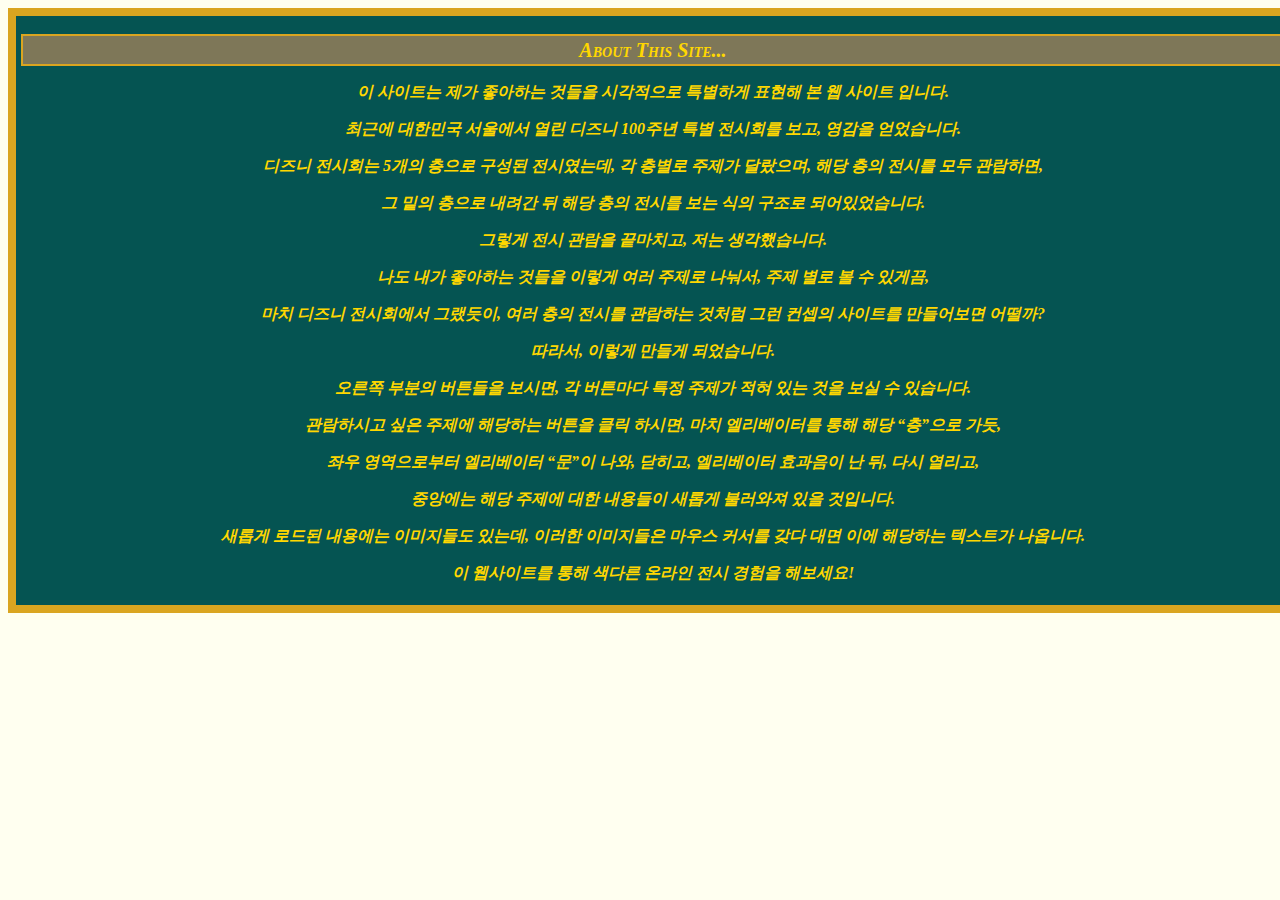
<file: notice.html>
<!DOCTYPE html>
<html lang="en">
<head>
    <meta charset="UTF-8">
    <meta name="viewport" content="width=device-width, initial-scale=1.0">
    <title>Notice_Page</title>
    <link rel="stylesheet" href="notice_style.css">
</head>
<body>
    <div class="notice_box">
        <h1 class="notice_box_title">
            About This Site...
        </h1>
        <p>이 사이트는 제가 좋아하는 것들을 시각적으로 특별하게 표현해 본 웹 사이트 입니다.</p>
        <p>최근에 대한민국 서울에서 열린 디즈니 100주년 특별 전시회를 보고, 영감을 얻었습니다.</p>
        <p>디즈니 전시회는 5개의 층으로 구성된 전시였는데, 각 층별로 주제가 달랐으며, 해당 층의 전시를 모두 관람하면,</p>
        <p>그 밑의 층으로 내려간 뒤 해당 층의 전시를 보는 식의 구조로 되어있었습니다.</p>
        <p>그렇게 전시 관람을 끝마치고, 저는 생각했습니다.</p>
        <p>나도 내가 좋아하는 것들을 이렇게 여러 주제로 나눠서, 주제 별로 볼 수 있게끔,</p>
        <p>마치 디즈니 전시회에서 그랬듯이, 여러 층의 전시를 관람하는 것처럼 그런 컨셉의 사이트를 만들어보면 어떨까?</p>
        <p>따라서, 이렇게 만들게 되었습니다.</p>
        <p>오른쪽 부분의 버튼들을 보시면, 각 버튼마다 특정 주제가 적혀 있는 것을 보실 수 있습니다.</p>
        <p>관람하시고 싶은 주제에 해당하는 버튼을 클릭 하시면, 마치 엘리베이터를 통해 해당 “층”으로 가듯,</p>
        <p>좌우 영역으로부터 엘리베이터 “문”이 나와, 닫히고, 엘리베이터 효과음이 난 뒤, 다시 열리고,</p>
        <p>중앙에는 해당 주제에 대한 내용들이 새롭게 불러와져 있을 것입니다.</p>
        <p>새롭게 로드된 내용에는 이미지들도 있는데, 이러한 이미지들은 마우스 커서를 갖다 대면 이에 해당하는 텍스트가 나옵니다.</p>
        <p>이 웹사이트를 통해 색다른 온라인 전시 경험을 해보세요!</p>
    </div>
</body>
</html>
</file>
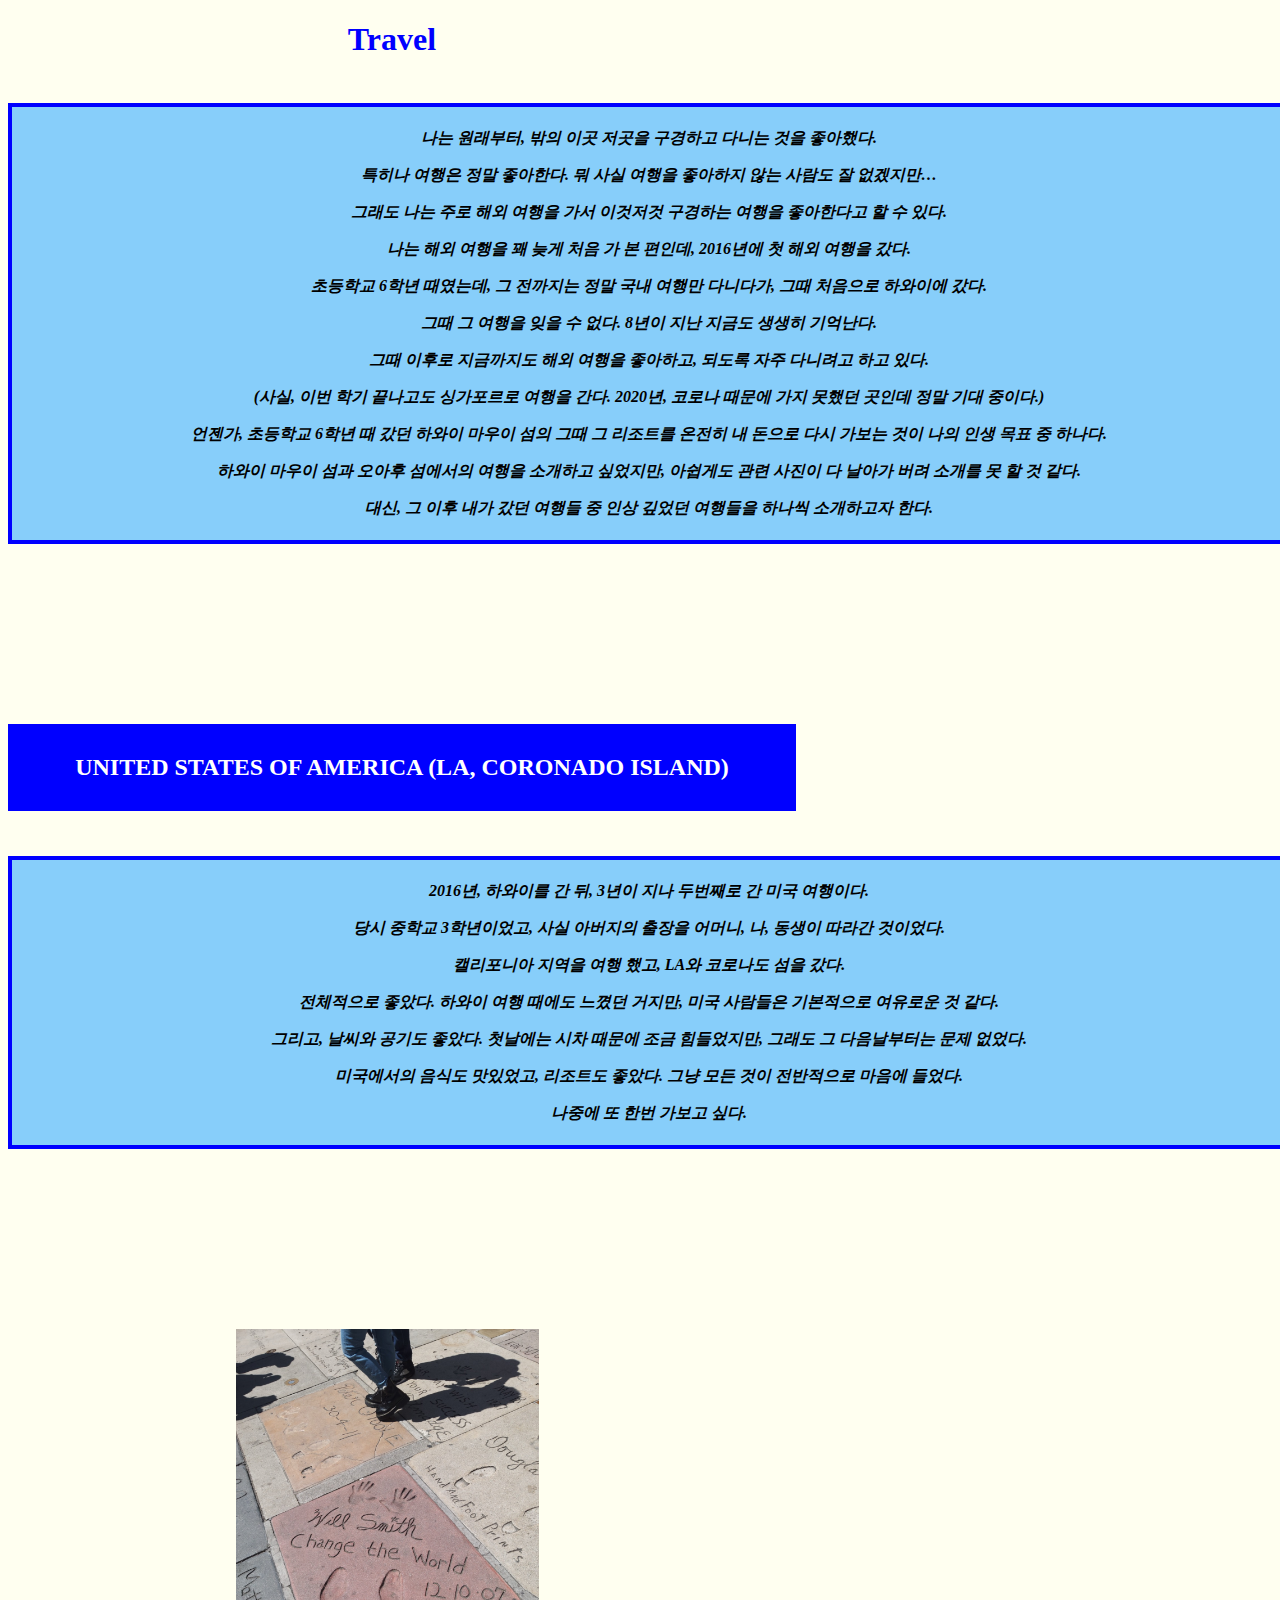
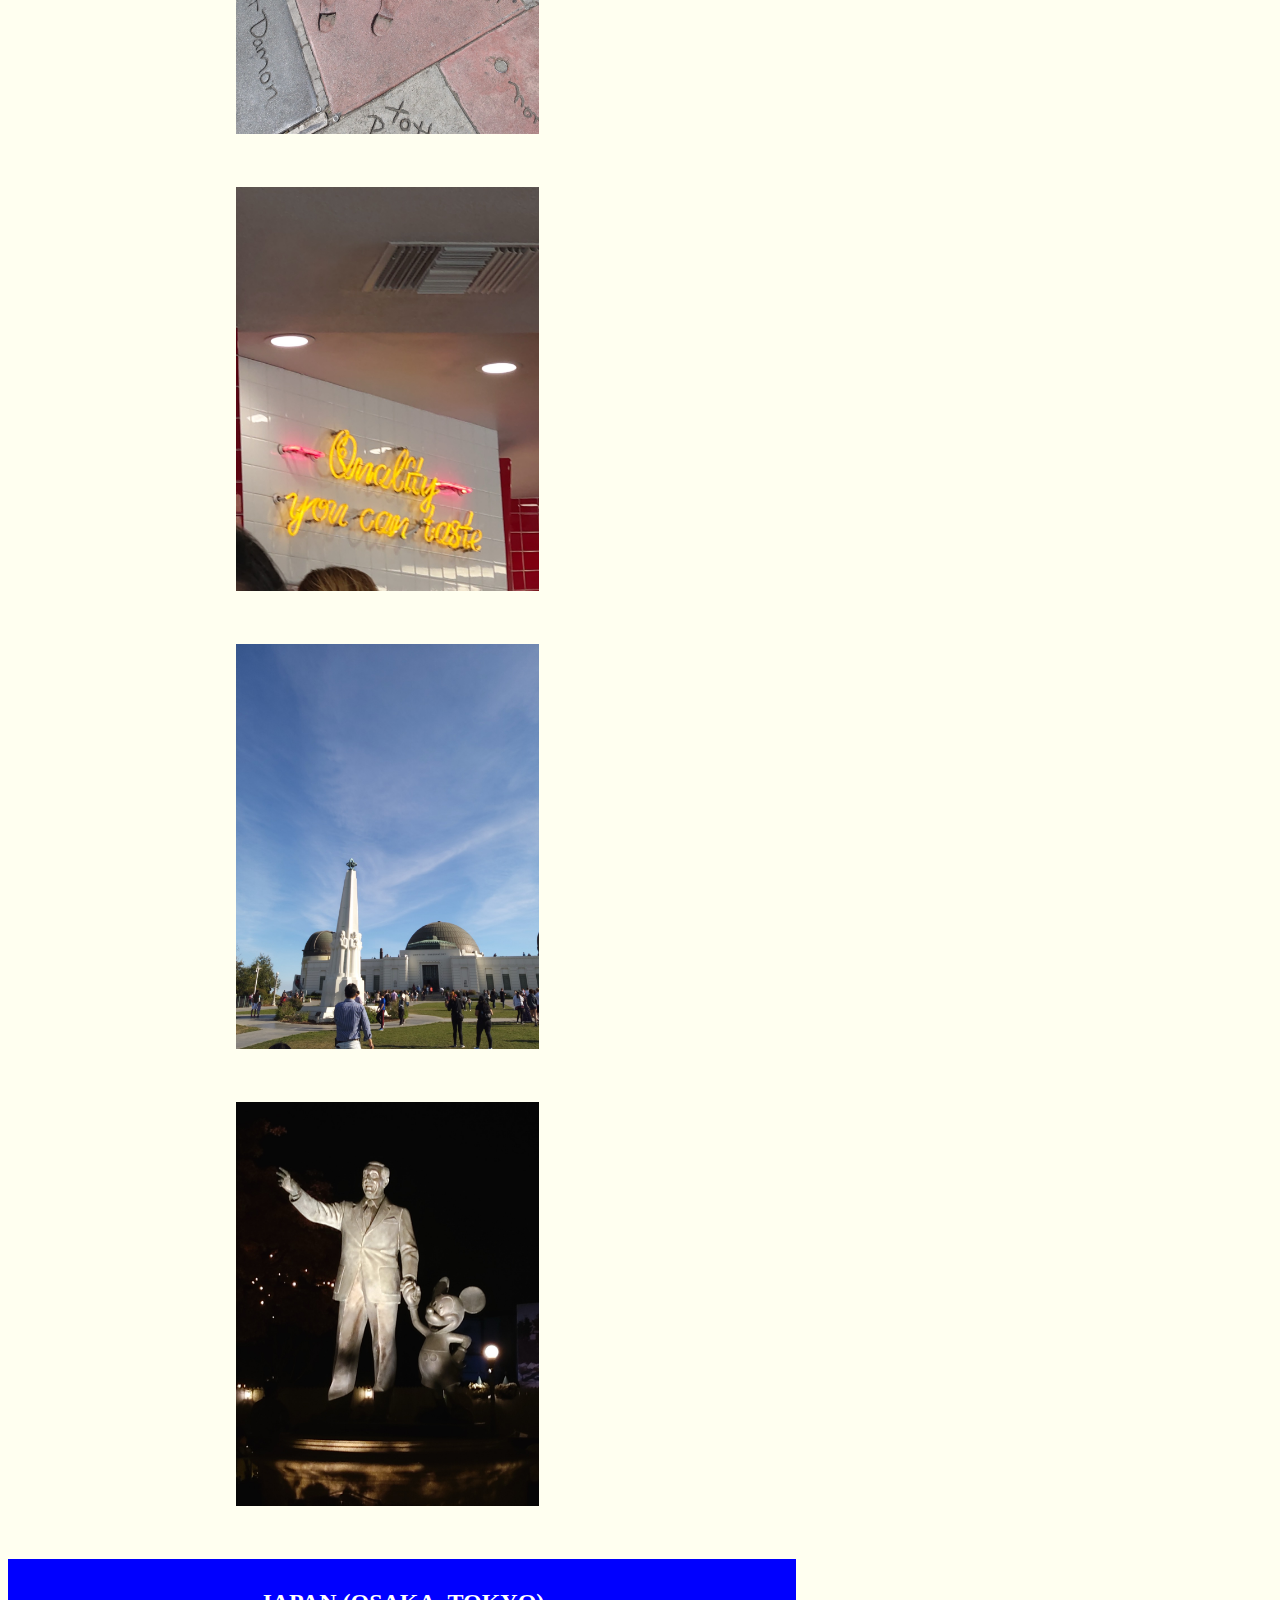
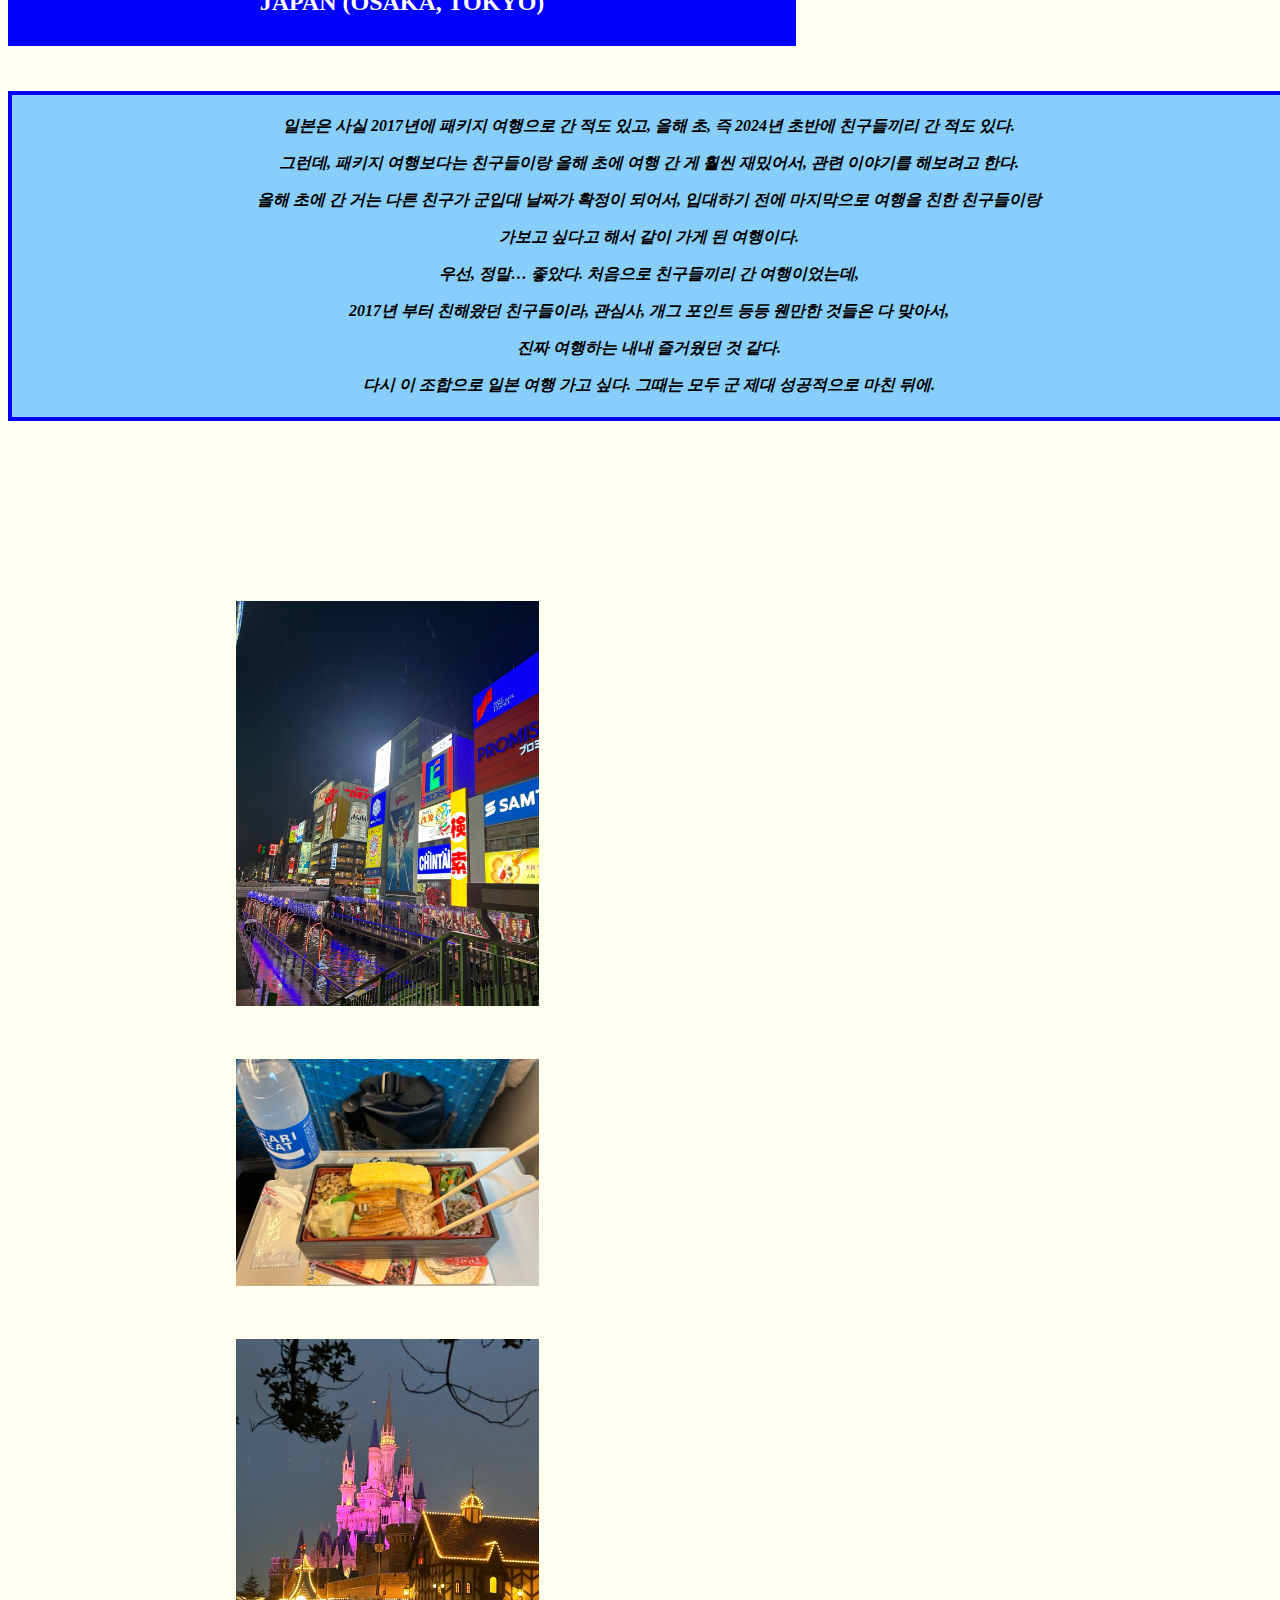
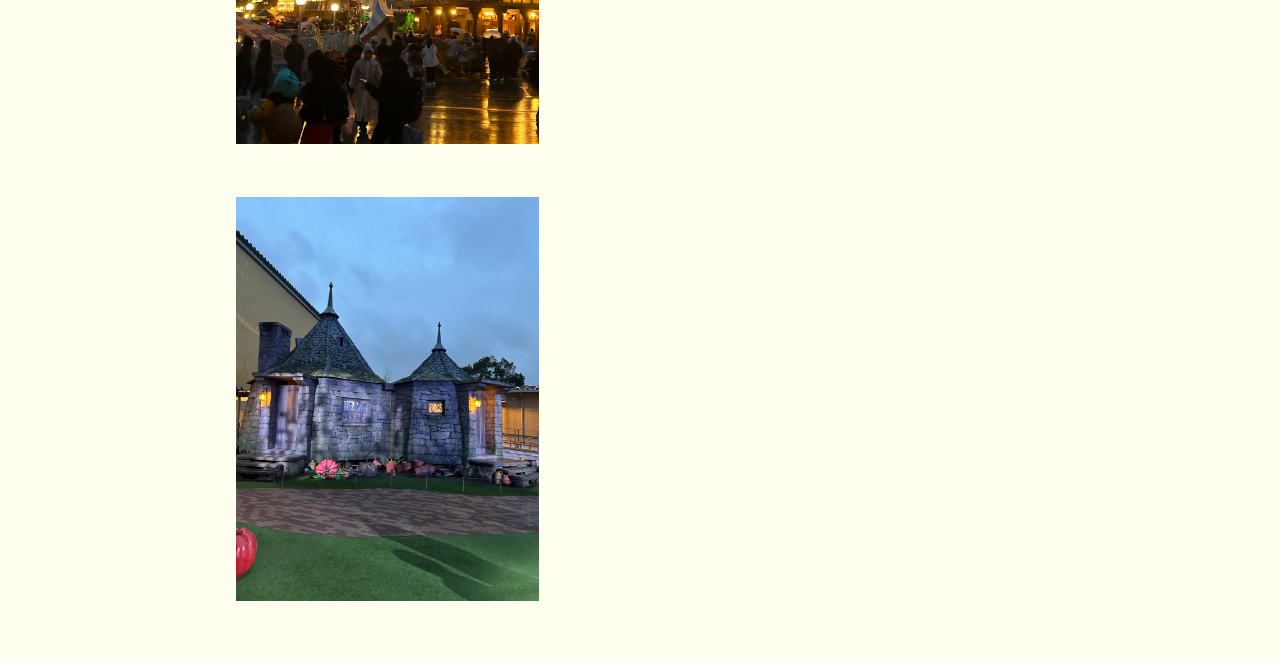
<file: travel.html>
<!DOCTYPE html>
<html lang="en">
<head>
    <meta charset="UTF-8">
    <meta name="viewport" content="width=device-width, initial-scale=1.0">
    <title>Document</title>
    <link rel="stylesheet" href="travel_style.css">
</head>
<body>
    <h1 class="travel_category_title">Travel</h1>
    <div class="travel_explainer">
        <p>나는 원래부터, 밖의 이곳 저곳을 구경하고 다니는 것을 좋아했다.</p>
        <p>특히나 여행은 정말 좋아한다. 뭐 사실 여행을 좋아하지 않는 사람도 잘 없겠지만…</p>
        <p>그래도 나는 주로 해외 여행을 가서 이것저것 구경하는 여행을 좋아한다고 할 수 있다.</p>
        <p>나는 해외 여행을 꽤 늦게 처음 가 본 편인데, 2016년에 첫 해외 여행을 갔다.</p>
        <p>초등학교 6학년 때였는데, 그 전까지는 정말 국내 여행만 다니다가, 그때 처음으로 하와이에 갔다.</p>
        <p>그때 그 여행을 잊을 수 없다. 8년이 지난 지금도 생생히 기억난다.</p>
        <p>그때 이후로 지금까지도 해외 여행을 좋아하고, 되도록 자주 다니려고 하고 있다.</p>
        <p>(사실, 이번 학기 끝나고도 싱가포르로 여행을 간다. 2020년, 코로나 때문에 가지 못했던 곳인데 정말 기대 중이다.)</p>
        <p>언젠가, 초등학교 6학년 때 갔던 하와이 마우이 섬의 그때 그 리조트를 온전히 내 돈으로 다시 가보는 것이 나의 인생 목표 중 하나다.</p>
        <p>하와이 마우이 섬과 오아후 섬에서의 여행을 소개하고 싶었지만, 아쉽게도 관련 사진이 다 날아가 버려 소개를 못 할 것 같다.</p>
        <p>대신, 그 이후 내가 갔던 여행들 중 인상 깊었던 여행들을 하나씩 소개하고자 한다.</p>
    </div>

    <div class="travel_country_name">
        <h2>UNITED STATES OF AMERICA (LA, CORONADO ISLAND)</h2>
    </div>

    <div class="travel_explainer">
        <p>2016년, 하와이를 간 뒤, 3년이 지나 두번째로 간 미국 여행이다.</p>
        <p>당시 중학교 3학년이었고, 사실 아버지의 출장을 어머니, 나, 동생이 따라간 것이었다.</p>
        <p>캘리포니아 지역을 여행 했고, LA와 코로나도 섬을 갔다.</p>
        <p>전체적으로 좋았다. 하와이 여행 때에도 느꼈던 거지만, 미국 사람들은 기본적으로 여유로운 것 같다.</p>
        <p>그리고, 날씨와 공기도 좋았다. 첫날에는 시차 때문에 조금 힘들었지만, 그래도 그 다음날부터는 문제 없었다.</p>
        <p>미국에서의 음식도 맛있었고, 리조트도 좋았다. 그냥 모든 것이 전반적으로 마음에 들었다.</p>
        <p>나중에 또 한번 가보고 싶다.</p>
    </div>

    <div class="travel_container">
        <div class="travel_rectangle" id="r_1_1">
            <img src="images/hollywood.jpeg" alt="HOLLYWOOD_PIC">
            <div class="travel_country_explain_t" id="t_1_1">
                <p>
                    할리우드 거리의 TLC Chinese Theater 앞에 가보면,
                    유명 배우들의 손 도장이 있는 구역이 있다.
                    이 사진은 윌 스미스의 손 도장을 찍은 것이다.
                    하지만 그날, 20대 중반으로 보이는 흑인 세 명에게 CD 강매를 당해 당황했던 기억이 있다.
                    부모님이 실랑이를 벌이셨지만 결국 아버지가 돈을 주셨다. 할리우드 거리에서는 이런 일이 흔하다고 한다.
                    거리를 걸으며 노숙자도 많이 봤는데, 그중 한 할아버지는 흰 셔츠와 양복 바지, 선글라스를 착용하고선,
                    'No money for a coke.’라고 적힌 박스를 들고 여유롭게 앉아 계셨다.
                    그분이 정말 노숙자였는지는 지금도 모르겠다. 머리도 깔끔하게 하셨는데... 그분...
                </p>
            </div>
        </div>

        <div class="travel_rectangle" id="r_1_2">
            <img src="images/inandout.jpeg" alt="INANDOUT_PIC">
            <p class="travel_country_explain_t" id="t_1_2">
                미국에서 유명했던 'In-N-Out Burger' 이라는 햄버거 매장이 있는데, 거기를 갔었다.
                굉장히 맛있는 햄버거 매장이라고 해서 기대하고 갔었는데, 생각보다 맛이 별로였다…
                막 이름이 날려질 정도로 잘하는 매장은 아닌 것 같다. 솔직히 'Shake-Shack Burger' 가 훨씬 더 맛있다.
                아니, 맥도날드가 훨씬 맛있다. 그래도 막 맛없는 정도는 또 아니여가지고.. 다 먹었다.
                거기에서 기억나는 거는 햄버거 맛보다는, 선생님과 함께 단체로 그 가게에 왔던 미국 초등학생들의 모습이 기억난다.
                그 때 봐도 그 친구들은 매우 어려 보였다. 가방 메고 다니면서 삼삼오오 떠드는 저 모습… 귀여웠다.
            </p>
        </div>

        <div class="travel_rectangle" id="r_1_3">
            <img src="images/griffith.jpeg" alt="GRIFFITH_PIC">
            <p class="travel_country_explain_t" id="t_1_3">
                Griffith Observatory는 캘리포니아에 있는 천문대로, 우리 가족이 미국에 도착해 처음 방문한 곳이었다.
                시차 적응으로 힘들었지만, 천문대의 아름다움이 졸음을 잊게 했다.
                내부의 커다란 진자는 고대 그리스 분위기를 풍겼고, 산 위에 위치해 미국 시내 풍경이 한눈에 들어왔다.
                하지만 가장 충격적이었던 건 공중 화장실이었다.
                소변기 뒤쪽에 대변 칸들이 모두 문이 없었고, 그렇기에 이용할 때 안이 훤히 보였다.
                미국인들은 아무렇지 않게 사용했지만, 더럽고 불편한 환경에 적응하기 어려웠다.
            </p>
        </div>

        <div class="travel_rectangle" id="r_1_4">
            <img src="images/disney_land.jpeg" alt="DISNEY_LAND_PIC">
            <p class="travel_country_explain_t" id="t_1_4">
                미국 LA 디즈니 랜드는 진짜 꼭 가봐야 한다.
                스케일도 크고, 놀이기구들도 정말 재미있다.
                마지막에 하이라이트로 퍼레이드를 하는데,
                강에서 배 여러 척이 떠다니며 그 안에서 캐러비안의 해적 복장을 하고 싸우는 척 연기를 하는 직원 분들,
                미키 마우스 가면 쓰고 디제잉 하시는 직원 분 (참고로 그분 디제잉 하시는 도중, 음악에 따라 폭죽도 같이 쏘아 올려진다.)
                지금까지 미국 디즈니 랜드, 일본 디즈니 랜드 가봤는데, 둘 다 괜찮았지만, 솔직히 미국이 압도적으로 더 좋았다.
            </p>
        </div>
    </div>

    <div class="travel_country_name">
        <h2>JAPAN (OSAKA, TOKYO)</h2>
    </div>

    <div class="travel_explainer">
        <p>일본은 사실 2017년에 패키지 여행으로 간 적도 있고, 올해 초, 즉 2024년 초반에 친구들끼리 간 적도 있다.</p>
        <p>그런데, 패키지 여행보다는 친구들이랑 올해 초에 여행 간 게 훨씬 재밌어서, 관련 이야기를 해보려고 한다.</p>
        <p>올해 초에 간 거는 다른 친구가 군입대 날짜가 확정이 되어서, 입대하기 전에 마지막으로 여행을 친한 친구들이랑</p>
        <p>가보고 싶다고 해서 같이 가게 된 여행이다.</p>
        <p>우선, 정말… 좋았다. 처음으로 친구들끼리 간 여행이었는데,</p>
        <p>2017년 부터 친해왔던 친구들이라, 관심사, 개그 포인트 등등 웬만한 것들은 다 맞아서,</p>
        <p>진짜 여행하는 내내 즐거웠던 것 같다.</p>
        <p>다시 이 조합으로 일본 여행 가고 싶다. 그때는 모두 군 제대 성공적으로 마친 뒤에.</p>
    </div>

    <div class="travel_container">
        <div class="travel_rectangle" id="r_2_1">
            <img src="images/dotonbori.jpeg" alt="DOTONBORI_PIC">
            <p class="travel_country_explain_t" id="t_2_1">
                친구들이랑 일본 여행 갔을 때, 오사카를 먼저 갔는데, 오사카에서 제일 기억나는 곳이 도톤보리이다.
                도톤보리 갔을 때, 비가 약간 와서, 머리가 좀 젖었고, 그래도 젖든 말든 기념샷 밖에서 하나 찍었다.
                도톤보리에서 라멘 먹었는데, 정말 맛있었다. 한국에서 먹던 라멘과 비슷하면서도 다른 듯한 맛이었다.
                우리 갔을 때 러닝셔츠 입으면서 만세 포즈 하고 있는 마라토너의 전광판이 꺼져 있었다. 그래서 좀 아쉬웠으나,
                그래도 2017년 당시 갔을 때는 켜져 있었으니까 그걸로 만족한다.
                사실, 오사카보다 도쿄가 훨씬 더 재미있었다. 오사카는 두 번 째 가보는 거고, 도쿄는 처음으로 가는 거라 그랬나…?
            </p>
        </div>

        <div class="travel_rectangle" id="r_2_2">
            <img src="images/shinkansen.jpeg" alt="SHINKANSEN_PIC">
            <p class="travel_country_explain_t" id="t_2_2">
                오사카에서 도쿄로 이동하는 수단으로 신칸센을 탔는데, 신칸센 같은 고속 열차를 처음 탔다.
                시속 300 키로가 넘는다고 하길래 그렇게 빠른가 싶었는데, 직접 타보니 정말 빠른 것 같았다.
                그런데, 안에는 아무것도 느껴지지 않고 편안했다.
                그렇다면, 내가 어떤 걸 보고 빠른 것을 느꼈냐?
                신칸센 타고 이동하는 와중에 비가 왔는데, 창문에 닿은 빗방울이… 완전 대각선으로 흘렀다.
                그리고, 기차가 왼쪽 혹은 오른쪽으로 꺾을 때, 그 경사로가 심했다.
                이 사진은 가는 동안, 일본식 도시락 벤또를 사서 먹었는데, 먹기 전에 인스타에 올리려고 찍어둔 사진이다.
                벤또는 진짜 맛있었다.
            </p>
        </div>

        <div class="travel_rectangle" id="r_2_3">
            <img src="images/disneyland_tokyo.jpeg" alt="DISNEY_LAND_TOKYO_PIC">
            <p class="travel_country_explain_t" id="t_2_3">
                오사카에서 도쿄로 넘어간 둘째날에, 디즈니랜드를 갔다.
                이전에 미국 디즈니랜드를 가본 경험이 있는 나는 그 정도의 스케일에 미칠까? 미치지 못한다면 어느 정도일까?
                각종 궁금증이 생긴 채 입장했다. 다 보고 난 뒤, 위 궁금증에 대한 답을 할 수 있었다.
                미국보단 스케일이 작고, 재미도 조금 없다. 하지만, 분명히 재미있고 좋은 경험이었다.
                미국 디즈니랜드가 압도적이었을 뿐, 다른 디즈니랜드와 비교하면 일본은 전혀 뒤지지 않는다.
                그날 비가 와서 퍼레이드는 보지 못했지만, 그래도 어트랙션들이 재미있었고,
                디즈니 성도 웅장했다. 다시 한번 가보고 싶다.
            </p>
        </div>

        <div class="travel_rectangle" id="r_2_4">
            <img src="images/harrypotter_studio.jpeg" alt="HARRY_POTTER_STUDIO_PIC">
            <p class="travel_country_explain_t" id="t_2_4">
                디즈니랜드 간 다음에, 도쿄 해리포터 스튜디오에 갔는데, 정말 재밌었다.
                지하철 역부터 해리포터 느낌이 나도록 꾸몄다는 걸 알 수 있었다.
                해리포터 영화가 실제로 촬영된 곳은 아니지만, 그래도 정말 해리포터 촬영지와 유사하게 꾸며 놓았다.
                그리고, 오사카 유니버셜 스튜디오에서의 해리포터 홀로그램마냥 일본어로 말하지도 않았다. 다 영어로 말했다.
                관람 코스 중에, 잠시 바깥에서 영화 해리포터에 등장하는 맥주, 버터비어와 기숙사 별 음식을 먹는 시간이 있었는데,
                정말 맛있었고, 버터비어 역시 달달했다. 버터비어 컵은 씻은 뒤 가져갈 수 있었다.
                이 사진은 그 바깥에서 해그리드 집을 표현한 것을 찍은 사진이다.
                관람 후반부에 9와 3/4 승강장을 표현한 것도 정말 멋있고 좋았다.
                이곳 역시 디즈니 랜드와 마찬가지로 또 가고 싶은 곳이다.
            </p>
        </div>

    </div>

    <script src="https://code.jquery.com/jquery-3.7.1.min.js" integrity="sha256-/JqT3SQfawRcv/BIHPThkBvs0OEvtFFmqPF/lYI/Cxo=" crossorigin="anonymous"></script>
    <script>
        $(document).ready(function(){
            
            $("#r_1_1").hover(function(){
                $("#t_1_1").fadeIn();
            }, function(){
                $("#t_1_1").fadeOut();    
            });

            $("#r_1_2").hover(function(){
                $("#t_1_2").fadeIn();
            }, function(){
                $("#t_1_2").fadeOut();    
            });

            $("#r_1_3").hover(function(){
                $("#t_1_3").fadeIn();
            }, function(){
                $("#t_1_3").fadeOut();    
            });

            $("#r_1_4").hover(function(){
                $("#t_1_4").fadeIn();
            }, function(){
                $("#t_1_4").fadeOut();
            });

            $("#r_2_1").hover(function(){
                $("#t_2_1").fadeIn();
            }, function(){
                $("#t_2_1").fadeOut();
            });

            $("#r_2_2").hover(function(){
                $("#t_2_2").fadeIn();
            }, function(){
                $("#t_2_2").fadeOut();
            });

            $("#r_2_3").hover(function(){
                $("#t_2_3").fadeIn();
            }, function(){
                $("#t_2_3").fadeOut();
            });

            $("#r_2_4").hover(function(){
                $("#t_2_4").fadeIn();
            }, function(){
                $("#t_2_4").fadeOut();
            });

        });
    </script>

</body>
</html>
</file>
<file: main_style.css>
* {
    box-sizing: border-box;
    justify-content: center;
}

html {
    font-size: 16px;
}

body {
    display: flex; /* body가 flex 컨테이너 역할 */
    height: 100vh; /* 화면 전체 높이 */
    font-family: Arial, sans-serif;
    color: white;
    background-color: ivory;
    text-align: center;
    justify-content: center;
}

/* 왼쪽, 가운데, 오른쪽 패널 */
.left, .right {
    display: flex;
    width: 20%;
    justify-content: center;
    align-items: flex-start;
    border: 1rem solid #b8860B;
    padding: 0.6rem;
    background-color: #663300;
}

.center {
    display: flex;
    justify-content: center;
    align-items: flex-start;
    padding: 1.5rem;
    text-align: center;
}

.left {
    position: fixed;
    top: 0;
    left: 0;
    bottom: 0;
    font-size: 1.5vw;
}

.center {
    width: 100%;
    margin-left: 20%;
    margin-right: 20%;
    background-color: ivory;
    flex-direction:column;
    justify-content: flex-start;
    color: #f0f0f0;
    text-align: center;
}

.right {
    position: fixed;
    top: 0;
    right: 0;
    bottom: 0;
    font-size: 1.5vw;
    flex-direction: column;
    justify-content: flex-start;
}

/* 내부 텍스트 정렬 */
.left div, .center div, .right div {
    text-align: center;
}

#door_right{
    background-color: #663300;
    border: 1rem solid #b8860B;
    position: fixed;
    top: 0;
    right: 0;
    bottom: 0;
    width: 20%;
    height: 100%;
}

#door_left{
    background-color: #663300;
    border: 1rem solid #b8860B;
    position: fixed;
    top: 0;
    left: 0;
    bottom: 0;
    width: 20%;
    height: 100%;
}

/* 카테고리 상태 표시 영역 */
.category-status {
    background-color: #FFD700;
    padding: 10px;
    margin-bottom: 20px;
    border-radius: 5px;
    color: #000;
    font-weight: bold;
}

/* 버튼 스타일 */
button {
    padding: 15px 25px;
    margin: 5px;
    background-color: #ADD8E6; /* 연한 파랑색 */
    color: white;
    border: none;
    border-radius: 5px;
    cursor: pointer;
    transition: background-color 0.3s ease;
}

button.selected {
    background-color: #FF6347; /* 연한 빨강색 */
}

button:hover {
    background-color: #FF6347;
}

/* movies.html 파일에 대한 CSS */

.movie_category_title{
    justify-content: center;
    color: red;
    width: 60vw;
}

.movie_genre_explainer{
    background-color: black;
    padding: 3.5%;
    border: 0.4rem solid grey;
    margin-top: 5vh;
    margin-bottom: 20vh;
    width: 60vw;
    justify-content: center;

    font: italic small-caps bold 16px cursive;
    font-weight: 40px;
}

.movie_genre_name{
    background-color: #6c5a72;
    border-top: 0.1rem solid white;
    border-bottom: 0.1rem solid white;
    color: white;

    font: italic small-caps bold 20px cursive;
}

.movie_container{
    display: flex;
    flex-wrap: wrap;
    flex-direction: row;
    justify-content: center;

    width: 100%;
    margin-left: 20%;
    margin-right: 20%;
    height: fit-content;

}

.movie_rectangle {
    width: 40vw;
    height: 50vh;
    overflow: hidden; /* 이미지가 사각형 밖으로 넘치지 않도록 */
    display: flex;
    justify-content: center;
    align-items: center;
    position: relative;
    margin-bottom: 7%;
}

.movie_rectangle img{
    max-width: 100%;
    max-height: 100%;
}

.movie_rec_t {
    position: absolute;
    bottom: 5px; /* 이미지 밑에 텍스트 위치 */
    background-color: rgba(219, 30, 30, 0.8);
    color: white;
    /*padding: 5px;*/
    display: none; /* 기본적으로 숨김 */
    border: 0.5rem solid rgba(219, 30, 30, 0.8);
    padding: 5px;

    font:italic small-caps bold 16px cursive;
    font-weight: 10px;

    width: auto;
    height: auto;

    overflow: visible;
}

.notice_box{
    background-color: black;
    border: 0.5rem solid goldenrod;
    color: gold;
    padding: 5px;
    font: italic small-caps bold 16px cursive;
    width: 100%;

    justify-content: center;
    text-align: center;
}

.notice_box_title{
    background-color: navy;
    color: gold;
    font: italic small-caps bold 20px cursive;

    padding-top: 2.5px;
    padding-bottom: 2.5px;

    border: 0.15rem solid goldenrod;
}


.travel_category_title {
    width: 60vw;
    color: lightskyblue;
    justify-content: center;
}

.travel_explainer {
    background-color: lightskyblue;
    color: black;
    font: italic small-caps bold 16px cursive;
    
    margin-top: 5vh;
    margin-bottom: 20vh;

    border: 0.3rem solid blue;
    padding: 5px;
}

.travel_country_name {
    background-color: blue;
    color: black;
    padding: 10px;

    width: 60vw;
}

.travel_container{
    display: flex;
    flex-wrap: wrap;
    flex-direction: column;
    justify-content: center;
    align-items: center;

    overflow: visible;

    width: 100%;
    margin-left: 20%;
    margin-right: 20%;
    height: fit-content;
    flex-direction: column;
}

.travel_rectangle {
    width: fit-content;

    overflow: visible; /* 이미지가 사각형 밖으로 넘치지 않도록 */
    display: flex;
    justify-content: center;
    align-items: center;
    position: relative;
    overflow: visible;
    margin-bottom: 7%;
}

.travel_rectangle img{
    width: 35%;
    height: 55%;
}

.travel_country_explain_t {
    position: relative;
    left: 15px;

    background-color: rgba(85, 139, 207, 0.8);
    color: black;

    display: none; /* 기본적으로 숨김 */
    border: 0.3rem solid rgba(85, 139, 207, 0.8);
    padding:3px;

    font: italic small-caps bold 16px cursive;

    font-weight: 10px;

    width: fit-content;
    height: fit-content;

    overflow: visible;
}

body {
    text-align: center;
    background-color: ivory;
    justify-content: center;
}

.music_category_title {
    width: 60vw;
    color: black;
    justify-content: center;
}

.music_explainer {
    background-color: white;
    color: black;
    font: italic small-caps bold 16px cursive;
    
    margin-top: 5vh;
    margin-bottom: 20vh;

    width: 60vw;

    border: 0.3rem solid black;
    padding: 5px;
}

.music_genre_name {
    background-color: black;
    color: white;
    padding: 10px;

    width: 60vw;
}

.music_container {
    display: flex;
    flex-wrap: wrap;
    flex-direction: row; /* 가로 배치로 변경 */
    justify-content: center;
    overflow: visible;

    width: 60%;
    margin-left: 20%;
    margin-right: 20%;
    height: fit-content;
}

.music_rectangle {
    width: 60vw;
    height: fit-content;

    overflow: visible;
    display: flex;
    justify-content: center;
    align-items: center;
    position: relative;
    margin-bottom: 7%;
}

.music_rectangle img {
    width: 35%; /* 너비 조정 */
    height: 50%;
}

.music_genre_explain_t {
    position: relative;
    left: 5px; /* 위치를 더 오른쪽으로 조정 */

    background-color: white;
    color: black;

    display: none; /* 기본적으로 숨김 */
    border: 0.3rem solid white;
    padding: 3px;

    font: italic small-caps bold 16px cursive;

    width: fit-content;
    height: fit-content;

    overflow: visible;
}

/* Responsive layout - when the screen is less than 700px wide, make the two columns stack on top of each other instead of next to each other */
@media screen and (max-width: 700px) {
    .container{
        flex-direction: column;
    }
}
</file>
<file: movies_style.css>
body {
    text-align: center;
    background-color: ivory;
    justify-content: center;
}

.movie_category_title{
    justify-content: center;
    color: red;
    width: 60vw;
}

.movie_genre_explainer{
    background-color: rgb(254, 200, 200);
    padding: 3.5%;
    border: 0.4rem solid grey;
    margin-top: 5vh;
    margin-bottom: 20vh;
    width: 60vw;
    justify-content: center;
    color: black;
}

.movie_genre_name{
    background-color: violet;
    border-top: 0.1rem solid white;
    border-bottom: 0.1rem solid white;
    color: black;
}

.movie_container{
    display: flex;
    flex-wrap: wrap;
    flex-direction: row;
    justify-content: center;

    width: 60%;
}

.movie_rectangle {
    width: 60vw;
    height: fit-content;
    overflow: visible;
    display: flex;
    justify-content: center;
    align-items: center;
    position: relative;
    margin-bottom: 7%;
}

.movie_rectangle img{
    width: 35%;
    height: 50%;
}

.movie_rec_t {
    position: relative;
    background-color: rgb(255, 208, 208);
    color: black;
    left: 25px;

    /*padding: 5px;*/
    display: none; /* 기본적으로 숨김 */
    border: 0.5rem solid rgb(253, 205, 205);
    padding:5px;

    width: auto;
    height: auto;

    overflow: visible;
}

/* Responsive layout - when the screen is less than 700px wide, make the two columns stack on top of each other instead of next to each other */
@media screen and (max-width: 700px) {
    .container{
        flex-direction: column;
    }
}
</file>
<file: music_style.css>
body {
    text-align: center;
    background-color: ivory;
    justify-content: center;
}

.music_category_title{
    justify-content: center;
    color: black;
    width: 60vw;
}

.music_explainer{
    background-color: white;
    padding: 3.5%;
    border: 0.4rem solid black;
    margin-top: 5vh;
    margin-bottom: 20vh;
    width: 60vw;
    justify-content: center;
    color: black;
}

.movie_genre_name{
    width: 60vw;
    padding: 10px;
    background-color: black;
    color: white;
}

.music_container{
    display: flex;
    flex-wrap: wrap;
    flex-direction: row;
    justify-content: center;
    align-items: center;

    width: 60%;
    margin-left: 20%;
    margin-right: 20%;
}

.music_rectangle {
    width: 60vw;
    height: fit-content;
    overflow: visible;
    display: flex;
    justify-content: center;
    align-items: center;
    position: relative;
    margin-bottom: 7%;
}

.music_rectangle img{
    width: 35%;
    height: 50%;
}

.music_genre_explain_t {
    position: relative;
    background-color: white;
    color: black;
    left: 25px;

    /*padding: 5px;*/
    display: none; /* 기본적으로 숨김 */
    border: 0.5rem solid white;
    padding:5px;

    width: auto;
    height: auto;

    overflow: visible;
}
</file>
<file: notice_style.css>
body{
    background-color: ivory;
    text-align: center;
    justify-content: center;
}

.notice_box{
    background-color: rgb(5, 84, 82);
    border: 0.5rem solid goldenrod;
    color: gold;
    padding: 5px;
    font: italic small-caps bold 16px cursive;
    width: 100%;

    justify-content: center;
    text-align: center;
}

.notice_box_title{
    background-color: rgb(126, 119, 88);
    color: gold;
    font: italic small-caps bold 20px cursive;

    padding-top: 2.5px;
    padding-bottom: 2.5px;

    border: 0.15rem solid goldenrod;
}
</file>
<file: travel_style.css>
body {
    text-align: center;
    background-color: ivory;
    justify-content: center;
}

.travel_category_title {
    width: 60vw;
    color: blue;
    justify-content: center;
}

.travel_explainer {
    background-color: lightskyblue;
    color: black;
    font: italic small-caps bold 16px cursive;
    
    margin-top: 5vh;
    margin-bottom: 20vh;

    width: 100%;

    border: 0.3rem solid blue;
    padding: 5px;
}

.travel_country_name {
    background-color: blue;
    color: white;
    padding: 10px;

    width: 60vw;
}

.travel_container{
    display: flex;
    flex-wrap: wrap;
    flex-direction: column;
    justify-content: center;
    align-items: center;

    width: 60%;
    height: fit-content;

    flex-direction: column;
}

.travel_rectangle {
    width: 100%;

    overflow: visible;
    display: flex;
    justify-content: center;
    align-items: center;
    position: relative;
    margin-bottom: 7%;
}

.travel_rectangle img{
    width: 40%;
    height: 50%;
}

.travel_country_explain_t {
    position: relative;
    left: 15px;

    background-color: rgba(145, 191, 247, 0.8);
    color: black;

    display: none; /* 기본적으로 숨김 */
    border: 0.3rem solid rgba(157, 198, 249, 0.8);
    padding: 3px;

    font: italic small-caps bold 16px cursive;

    width: auto;
    height: auto;

    overflow: visible;
}
</file>
